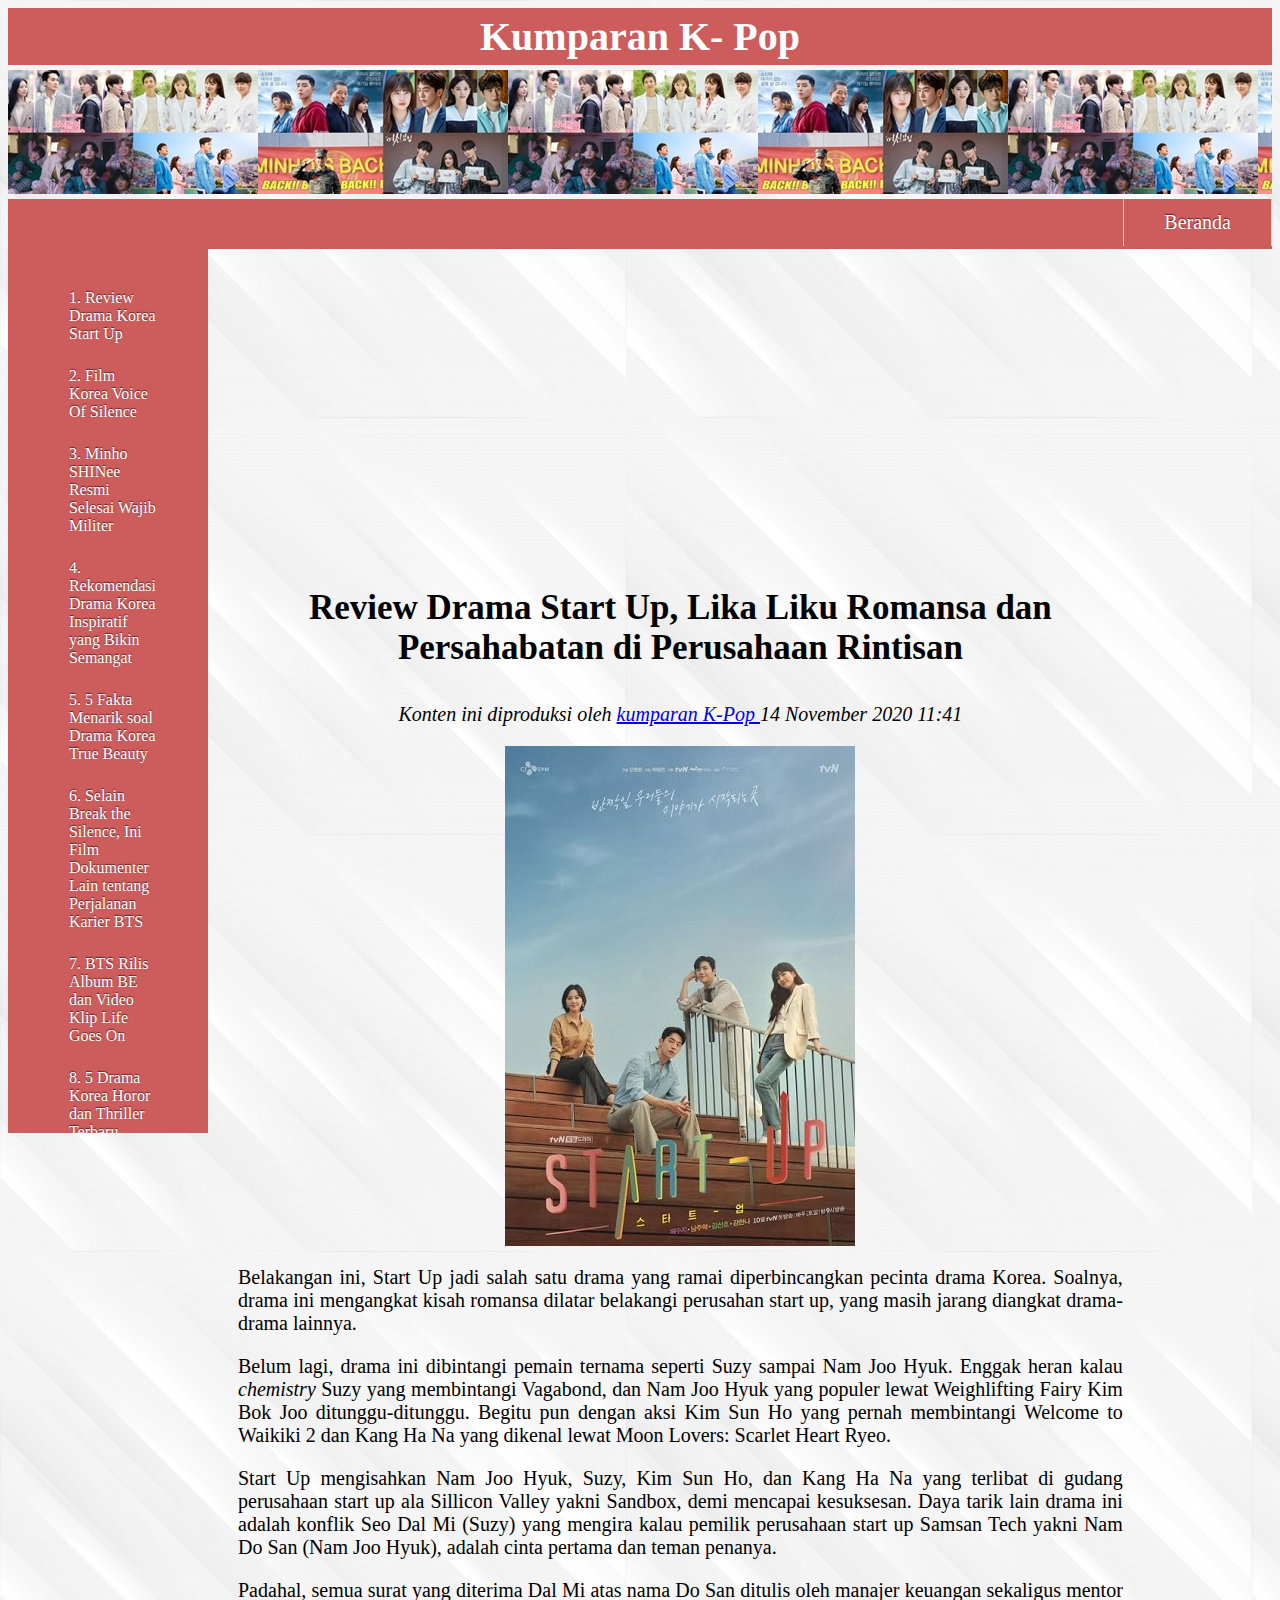
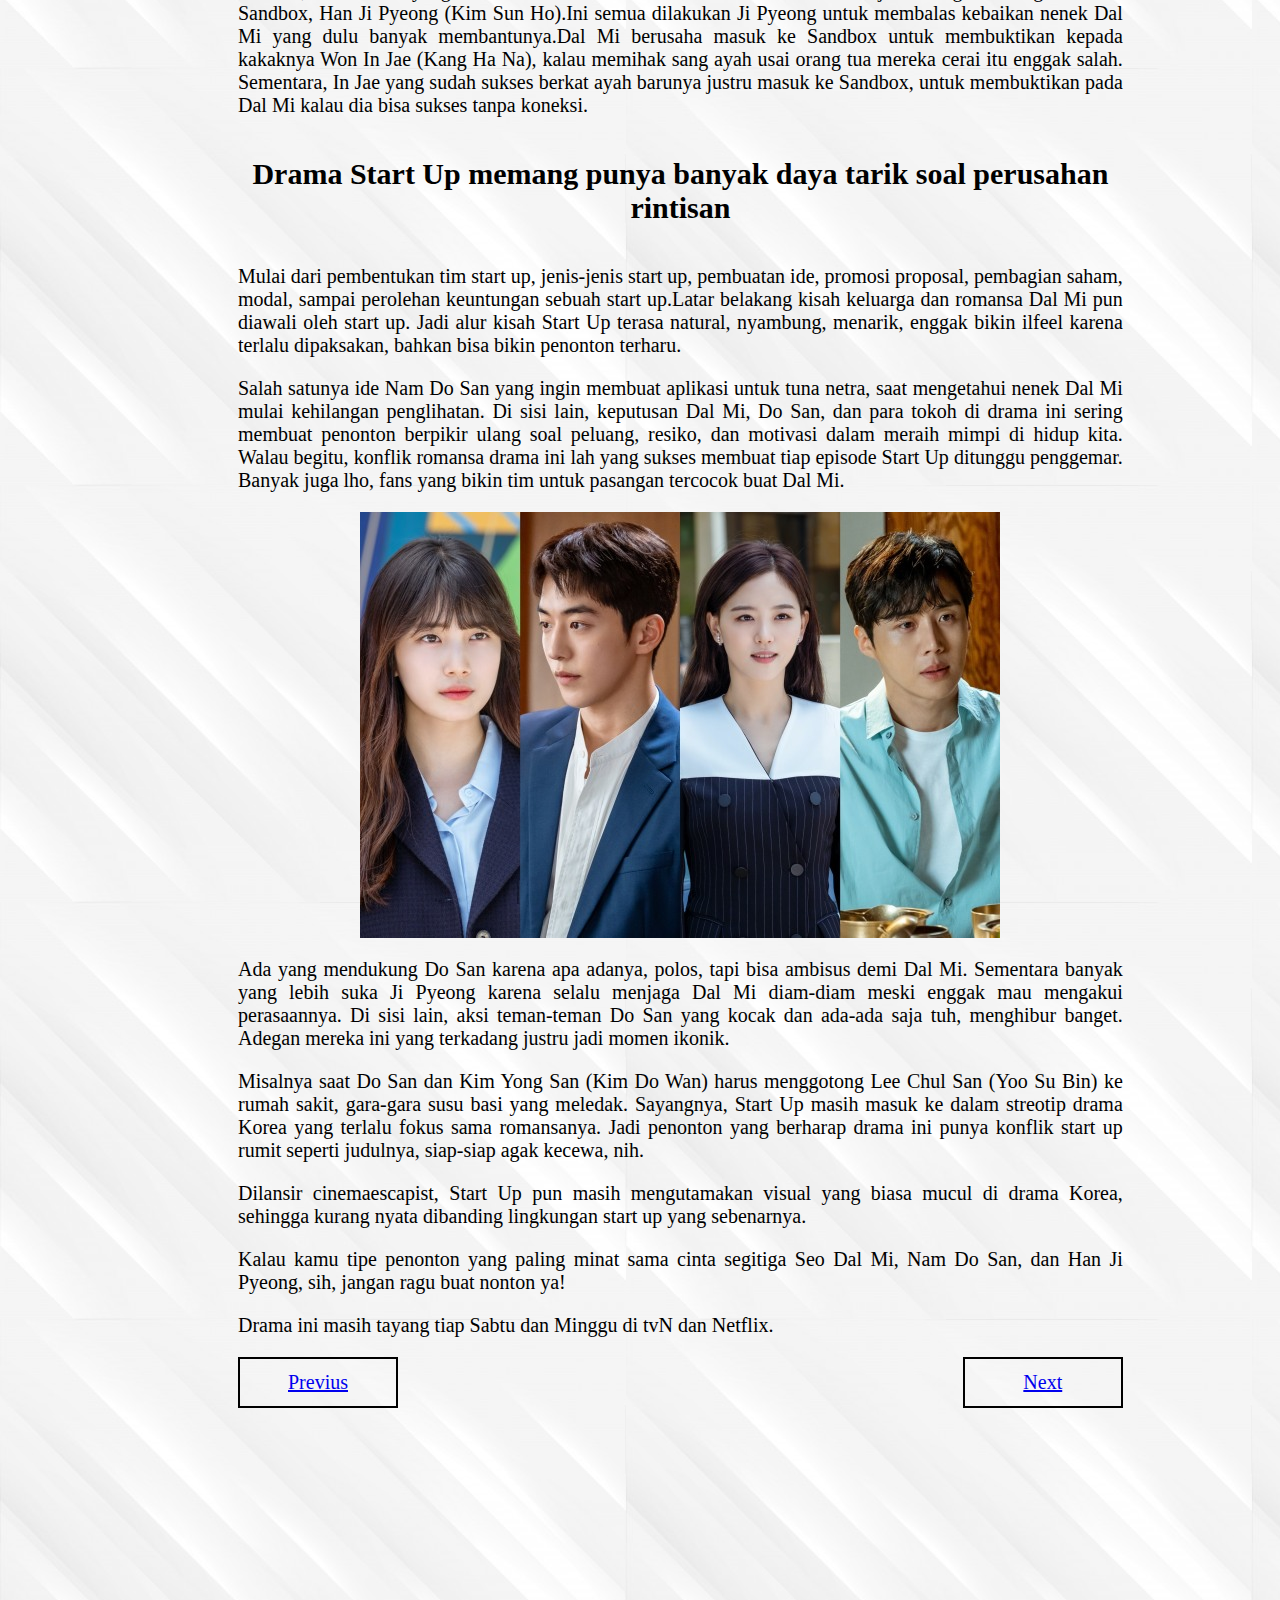
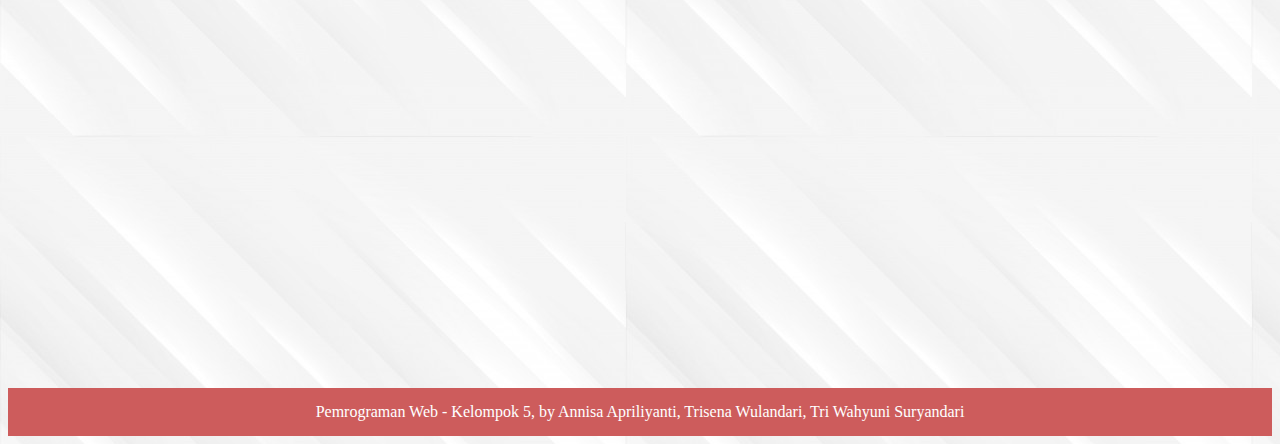
<file: isi1.html>
<html>
<head>
	<title> Review Drama Start Up, Lika Liku Romansa dan Persahabatan di Perusahaan Rintisan</title>
	<link rel="stylesheet" type="text/css"
	media="all" href="style.css">
</head>
	<body>
		<div id="judul">
		<h2> Kumparan K- Pop </h2></div>
	<div id="layout">
	</div>
		<div id="menu">
			<ul>
				
				<li><a href="index.html">Beranda</a></li>
			</ul>
		</div>
	</div>
	
		<div id="daftarartikel">
		<div class="content">
		<ul>
			<a href="isi1.html">1. Review Drama Korea Start Up </a> 
			<a href="isi2.html">2. Film Korea Voice Of Silence</a> 
			<a href="isi3.html">3. Minho SHINee Resmi Selesai Wajib Militer</a> 
			<a href="isi4.html">4. Rekomendasi Drama Korea Inspiratif yang Bikin Semangat </a>
			<a href="isi5.html">5. 5 Fakta Menarik soal Drama Korea True Beauty</a> 
			<a href="isi6.html">6. Selain Break the Silence, Ini Film Dokumenter Lain tentang Perjalanan Karier BTS</a> 
			<a href="isi7.html">7. BTS Rilis Album BE dan Video Klip Life Goes On</a> 
			<a href="isi8.html">8. 5 Drama Korea Horor dan Thriller Terbaru</a> 
			<a href="isi9.html">9. Profil Park Ji Sun, Komedian yang Meninggal Dunia Bersama Ibunya</a> 
			<a href="isi10.html">10. Selain True Beauty, Ini Drama korea Adaptasi Webtoon yang Wajib Kamu Tonton</a> 
		</ul>
		</div>
		</div>
	
		<div id="isi"> 
			<div class="isiposting"> 

				<h3>Review Drama Start Up, Lika Liku Romansa dan Persahabatan di Perusahaan Rintisan</h3>

				<p class="Penulis"> <em>Konten ini diproduksi oleh <a href="index.html">kumparan K-Pop </a>
					
				14 November 2020 11:41 </em> </p>

				<!--menampilkan gambar-->
				<img src="gambardepan1.jpeg" >
				<p align="justify">Belakangan ini, Start Up jadi salah satu drama yang ramai diperbincangkan pecinta drama Korea. Soalnya, drama ini mengangkat kisah romansa dilatar belakangi perusahan start up, yang masih jarang diangkat drama-drama lainnya.</p>

				<p align="justify">Belum lagi, drama ini dibintangi pemain ternama seperti Suzy sampai Nam Joo Hyuk. Enggak heran kalau 
				<i>chemistry</i> Suzy yang membintangi Vagabond, dan Nam Joo Hyuk yang populer lewat Weighlifting Fairy
				Kim Bok Joo ditunggu-ditunggu. Begitu pun dengan aksi Kim Sun Ho yang pernah membintangi Welcome to Waikiki 2 dan Kang Ha Na yang dikenal lewat Moon Lovers: Scarlet Heart Ryeo.</p>

				<p align="justify">Start Up mengisahkan Nam Joo Hyuk, Suzy, Kim Sun Ho, dan Kang Ha Na yang terlibat di gudang perusahaan start up ala Sillicon Valley yakni Sandbox, demi mencapai kesuksesan. 
				Daya tarik lain drama ini adalah konflik Seo Dal Mi (Suzy) yang mengira kalau pemilik perusahaan start up Samsan Tech yakni Nam Do San (Nam Joo Hyuk), adalah cinta pertama dan teman penanya.</p>

				<p align="justify">Padahal, semua surat yang diterima Dal Mi atas nama Do San ditulis oleh manajer keuangan sekaligus mentor Sandbox, Han Ji Pyeong (Kim Sun Ho).Ini semua dilakukan Ji Pyeong untuk membalas kebaikan nenek Dal Mi yang dulu banyak membantunya.Dal Mi berusaha masuk ke Sandbox untuk membuktikan kepada kakaknya Won In Jae (Kang Ha Na), kalau memihak sang ayah usai orang tua mereka cerai itu enggak salah. Sementara, In Jae yang sudah sukses berkat ayah barunya justru masuk ke Sandbox, untuk membuktikan pada Dal Mi kalau dia bisa sukses tanpa koneksi.</p>
		
				<h4> Drama Start Up memang punya banyak daya tarik soal perusahan rintisan</h4>
			
				<p align="justify">Mulai dari pembentukan tim start up, jenis-jenis start up, pembuatan ide, promosi proposal, pembagian saham, modal, sampai perolehan keuntungan sebuah start up.Latar belakang kisah keluarga dan romansa Dal Mi pun diawali oleh start up. Jadi alur kisah Start Up terasa natural, nyambung, menarik, enggak bikin ilfeel karena terlalu dipaksakan, bahkan bisa bikin penonton terharu.</p>

				<p align="justify">Salah satunya ide Nam Do San yang ingin membuat aplikasi untuk tuna netra, saat mengetahui nenek Dal Mi mulai kehilangan penglihatan.  Di sisi lain, keputusan Dal Mi, Do San, dan para tokoh di drama ini sering membuat penonton berpikir ulang soal peluang, resiko, dan motivasi dalam meraih mimpi di hidup kita. Walau begitu, konflik romansa drama ini lah yang sukses membuat tiap episode Start Up ditunggu penggemar. Banyak juga lho, fans yang bikin tim untuk pasangan tercocok buat Dal Mi. </p>

				<!--menampilkan gambar-->
				<img src="isi2startup.jpg">

				<p align="justify">Ada yang mendukung Do San karena apa adanya, polos, tapi bisa ambisus demi Dal Mi. Sementara banyak yang lebih suka Ji Pyeong karena selalu menjaga Dal Mi diam-diam meski enggak mau mengakui perasaannya. Di sisi lain, aksi teman-teman Do San yang kocak dan ada-ada saja tuh, menghibur banget. Adegan mereka ini yang terkadang justru jadi momen ikonik. </p>

				<p align="justify">Misalnya saat Do San dan Kim Yong San (Kim Do Wan) harus menggotong Lee Chul San (Yoo Su Bin) ke rumah sakit, gara-gara susu basi yang meledak. Sayangnya, Start Up masih masuk ke dalam streotip drama Korea yang terlalu fokus sama romansanya. Jadi penonton yang berharap drama ini punya konflik start up rumit seperti judulnya, siap-siap agak kecewa, nih. 

				<p align="justify">Dilansir cinemaescapist, Start Up pun masih mengutamakan visual yang biasa mucul di drama Korea, sehingga kurang nyata dibanding lingkungan start up yang sebenarnya.</p>

				<p align="justify">Kalau kamu tipe penonton yang paling minat sama cinta segitiga Seo Dal Mi, Nam Do San, dan Han Ji Pyeong, sih, jangan ragu buat nonton ya!</p>

				<p align="justify">Drama ini masih tayang tiap Sabtu dan Minggu di tvN dan Netflix. </p>
			</div>
		</p>
	<div class="button1"><a href="index.html"> Previus </a></div>
	<div id="button2"><a href="isi2.html">Next </a></div>
	</div>
</div>
</div>

				<div id="footer"> Pemrograman Web - Kelompok 5, by Annisa Apriliyanti, Trisena Wulandari, Tri Wahyuni Suryandari </div>

</div>
</div>
</body>
</html>
</file>
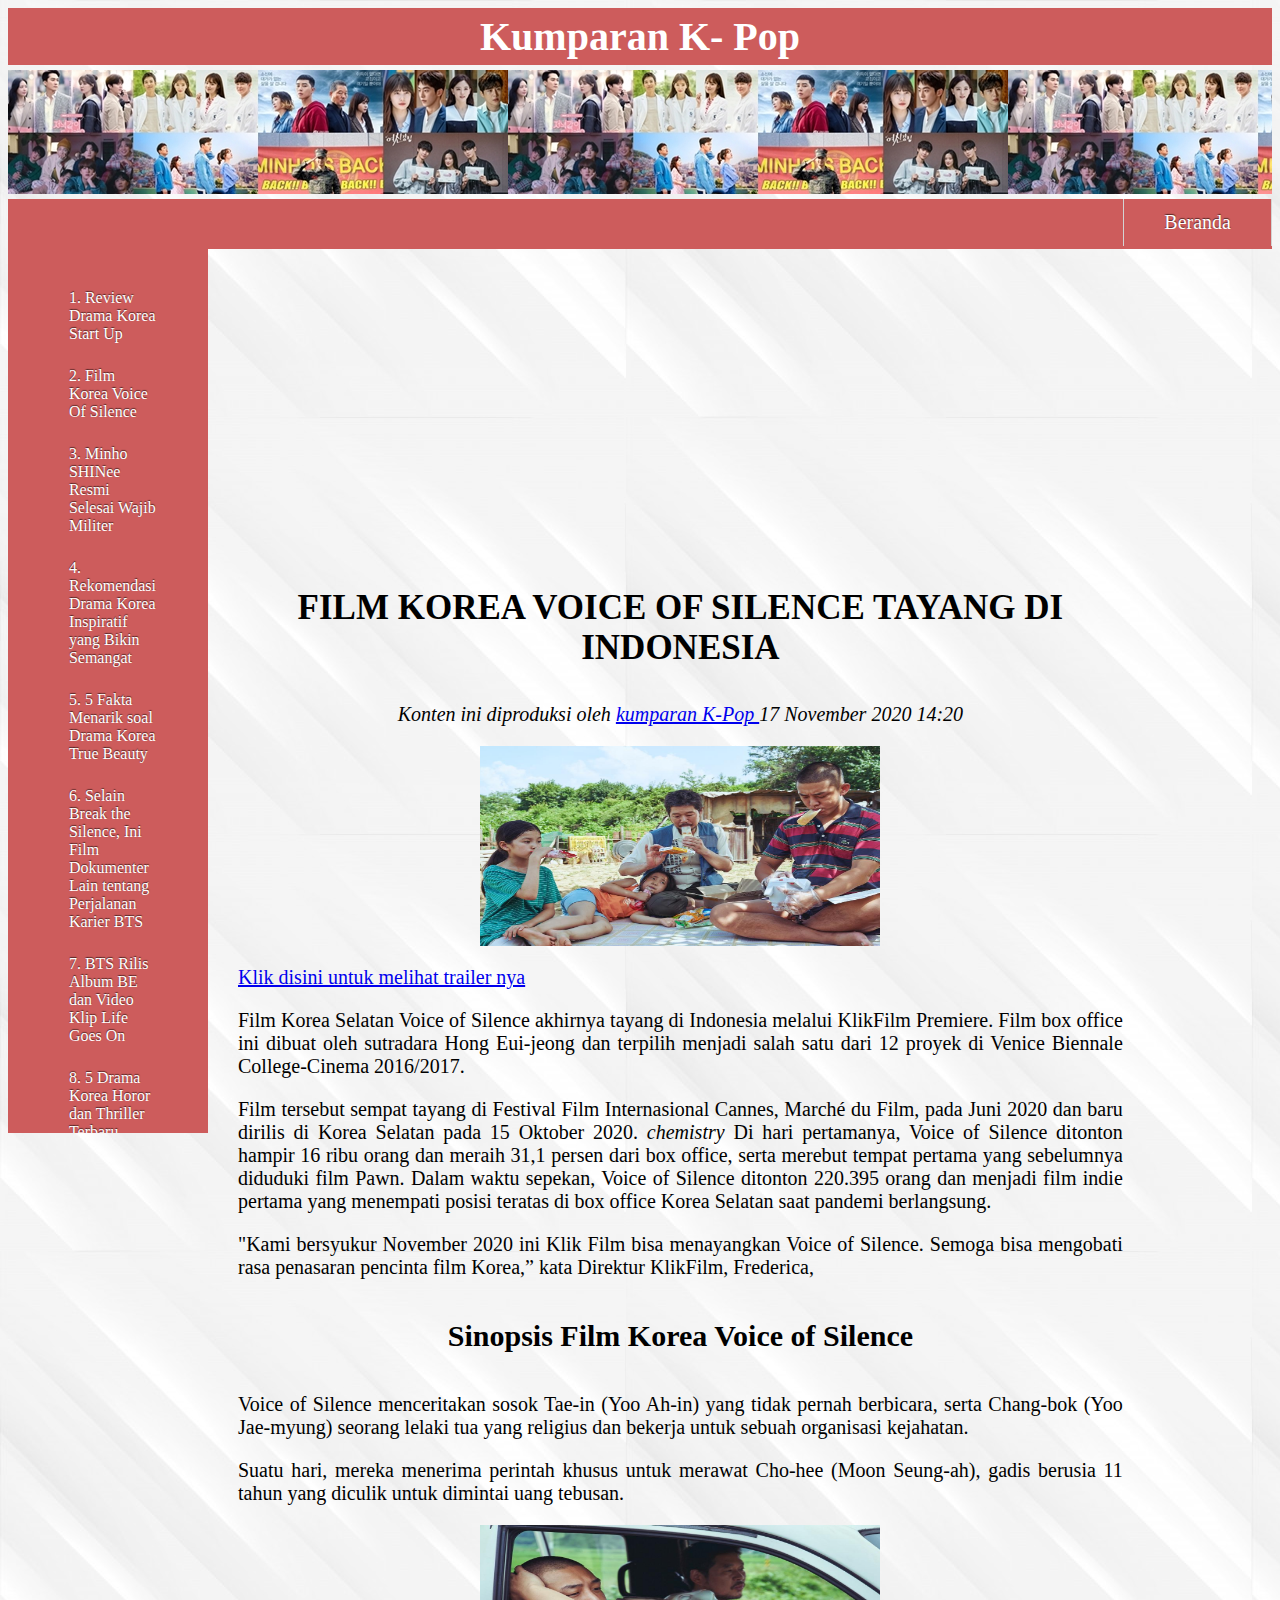
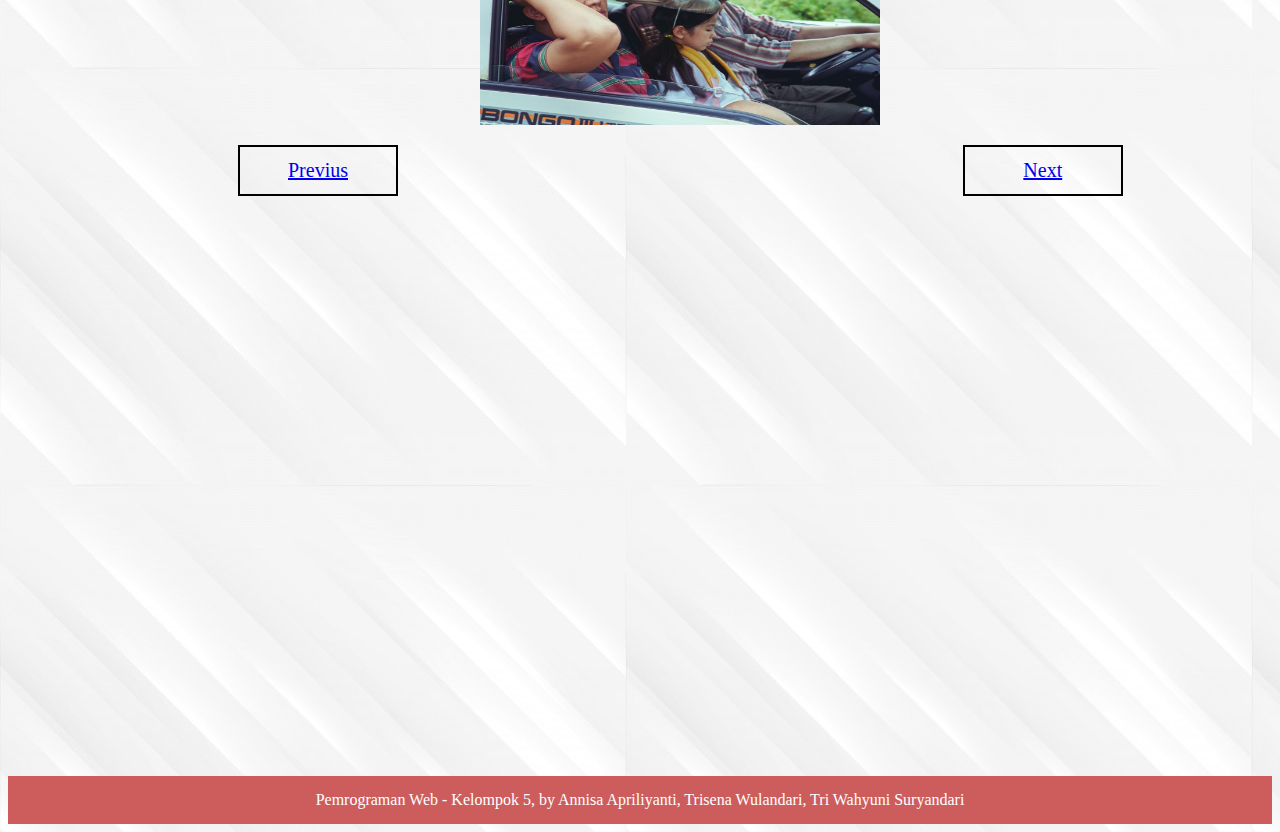
<file: isi2.html>
<html>
<head>
	<title>Film Korea Voice of Silence Tayang di Indonesia </title>
	<link rel="stylesheet" type="text/css"
	media="all" href="style.css">
</head>
	<body>
		<div id="judul">
		<h2> Kumparan K- Pop </h2>
	<div id="layout">
	</div>
		<div id="menu">
			<ul>
				
				<li><a href="index.html">Beranda</a></li>
			</ul>
		</div>
	</div>
		<div id="daftarartikel">
		<div class="content">
		<ul>
			<a href="isi1.html">1. Review Drama Korea Start Up </a> 
			<a href="isi2.html">2. Film Korea Voice Of Silence</a> 
			<a href="isi3.html">3. Minho SHINee Resmi Selesai Wajib Militer</a> 
			<a href="isi4.html">4. Rekomendasi Drama Korea Inspiratif yang Bikin Semangat </a>
			<a href="isi5.html">5. 5 Fakta Menarik soal Drama Korea True Beauty</a> 
			<a href="isi6.html">6. Selain Break the Silence, Ini Film Dokumenter Lain tentang Perjalanan Karier BTS</a> 
			<a href="isi7.html">7. BTS Rilis Album BE dan Video Klip Life Goes On</a> 
			<a href="isi8.html">8. 5 Drama Korea Horor dan Thriller Terbaru</a> 
			<a href="isi9.html">9. Profil Park Ji Sun, Komedian yang Meninggal Dunia Bersama Ibunya</a> 
			<a href="isi10.html">10. Selain True Beauty, Ini Drama korea Adaptasi Webtoon yang Wajib Kamu Tonton</a> 
		</ul>
		</div>
		</div>
	
		<div id="isi">
			<div class="isiposting"> 

				<h3>FILM KOREA VOICE OF SILENCE TAYANG DI INDONESIA</h3>

				<p class="Penulis"> <em>Konten ini diproduksi oleh <a href="index.html">kumparan K-Pop </a>
					
				17 November 2020 14:20 </em> </p>

				<!--menampilkan gambar-->
				<img src="gambarvof1.jpg" style="width:400px;height:200px;">
				<p align="justify"><a href=https://www.youtube.com/watch?v=rjPqL51jgEE&t=1s> Klik disini untuk melihat trailer nya</a> </p>

				<p align="justify"> Film Korea Selatan Voice of Silence akhirnya tayang di Indonesia melalui KlikFilm Premiere. Film box office ini dibuat oleh sutradara Hong Eui-jeong dan terpilih menjadi salah satu dari 12 proyek di Venice Biennale College-Cinema 2016/2017.</p>

				<p align="justify">Film tersebut sempat tayang di Festival Film Internasional Cannes, Marché du Film, pada Juni 2020 dan baru dirilis di Korea Selatan pada 15 Oktober 2020. 
				<i>chemistry</i> Di hari pertamanya, Voice of Silence ditonton hampir 16 ribu orang dan meraih 31,1 persen dari box office, serta merebut tempat pertama yang sebelumnya diduduki film Pawn.
				Dalam waktu sepekan, Voice of Silence ditonton 220.395 orang dan menjadi film indie pertama yang menempati posisi teratas di box office Korea Selatan saat pandemi berlangsung.</p>

				<p align="justify">"Kami bersyukur November 2020 ini Klik Film bisa menayangkan Voice of Silence. Semoga bisa mengobati rasa penasaran pencinta film Korea,” kata Direktur KlikFilm, Frederica,</p>
	
				<h4> Sinopsis Film Korea Voice of Silence</h4>
			
				<p align="justify">Voice of Silence menceritakan sosok Tae-in (Yoo Ah-in) yang tidak pernah berbicara, serta Chang-bok (Yoo Jae-myung) seorang lelaki tua yang religius dan bekerja untuk sebuah organisasi kejahatan. </p>

				<p align="justify">Suatu hari, mereka menerima perintah khusus untuk merawat Cho-hee (Moon Seung-ah), gadis berusia 11 tahun yang diculik untuk dimintai uang tebusan.  </p>
			    <img src="gambarvof2.jpg" style="width:400px;height:200px;"> </p>
		    </div>
		</p>
	<div class="button1"><a href="isi1.html"> Previus </a></div>
	<div id="button2"><a href="isi3.html">Next </a></div>
	</div>
</div>	
</div>

				<div id="footer"> Pemrograman Web - Kelompok 5, by Annisa Apriliyanti, Trisena Wulandari, Tri Wahyuni Suryandari </div>
</div>
</div>
</div>
</body>
</html>
</file>
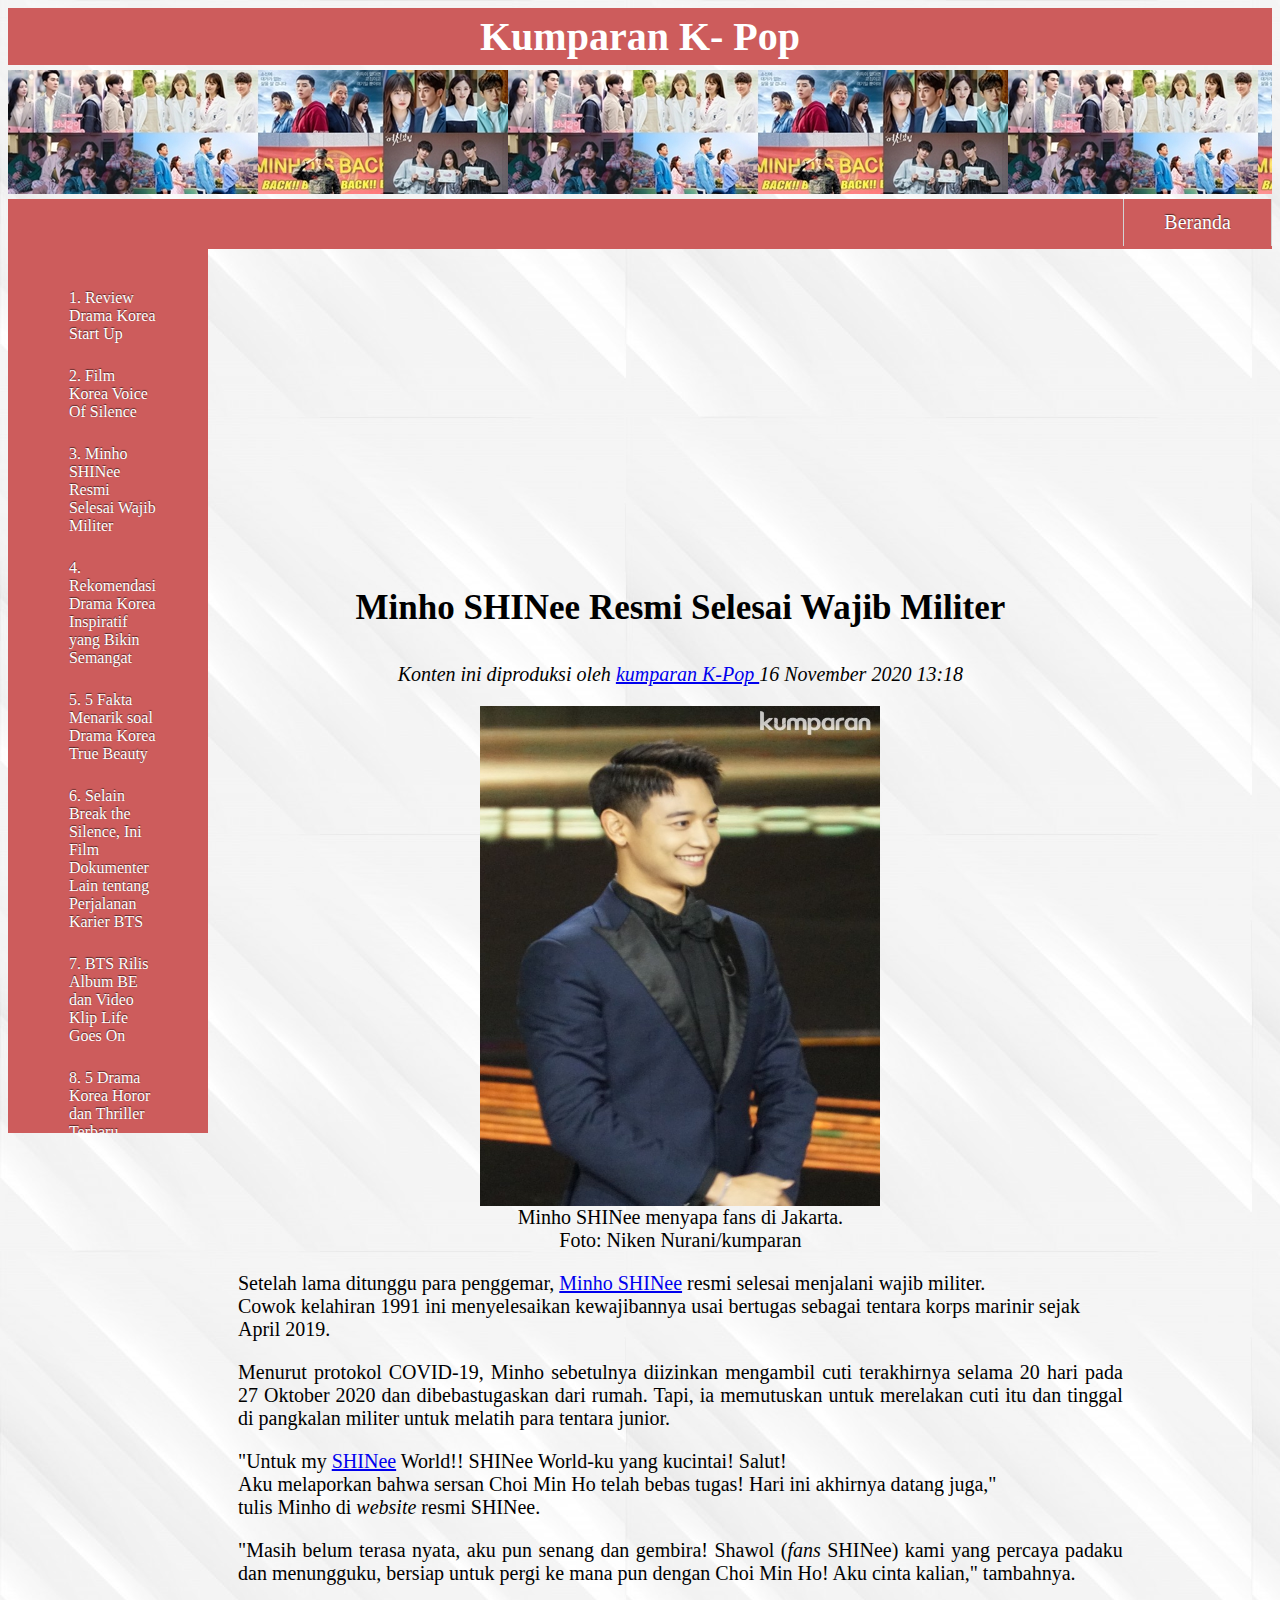
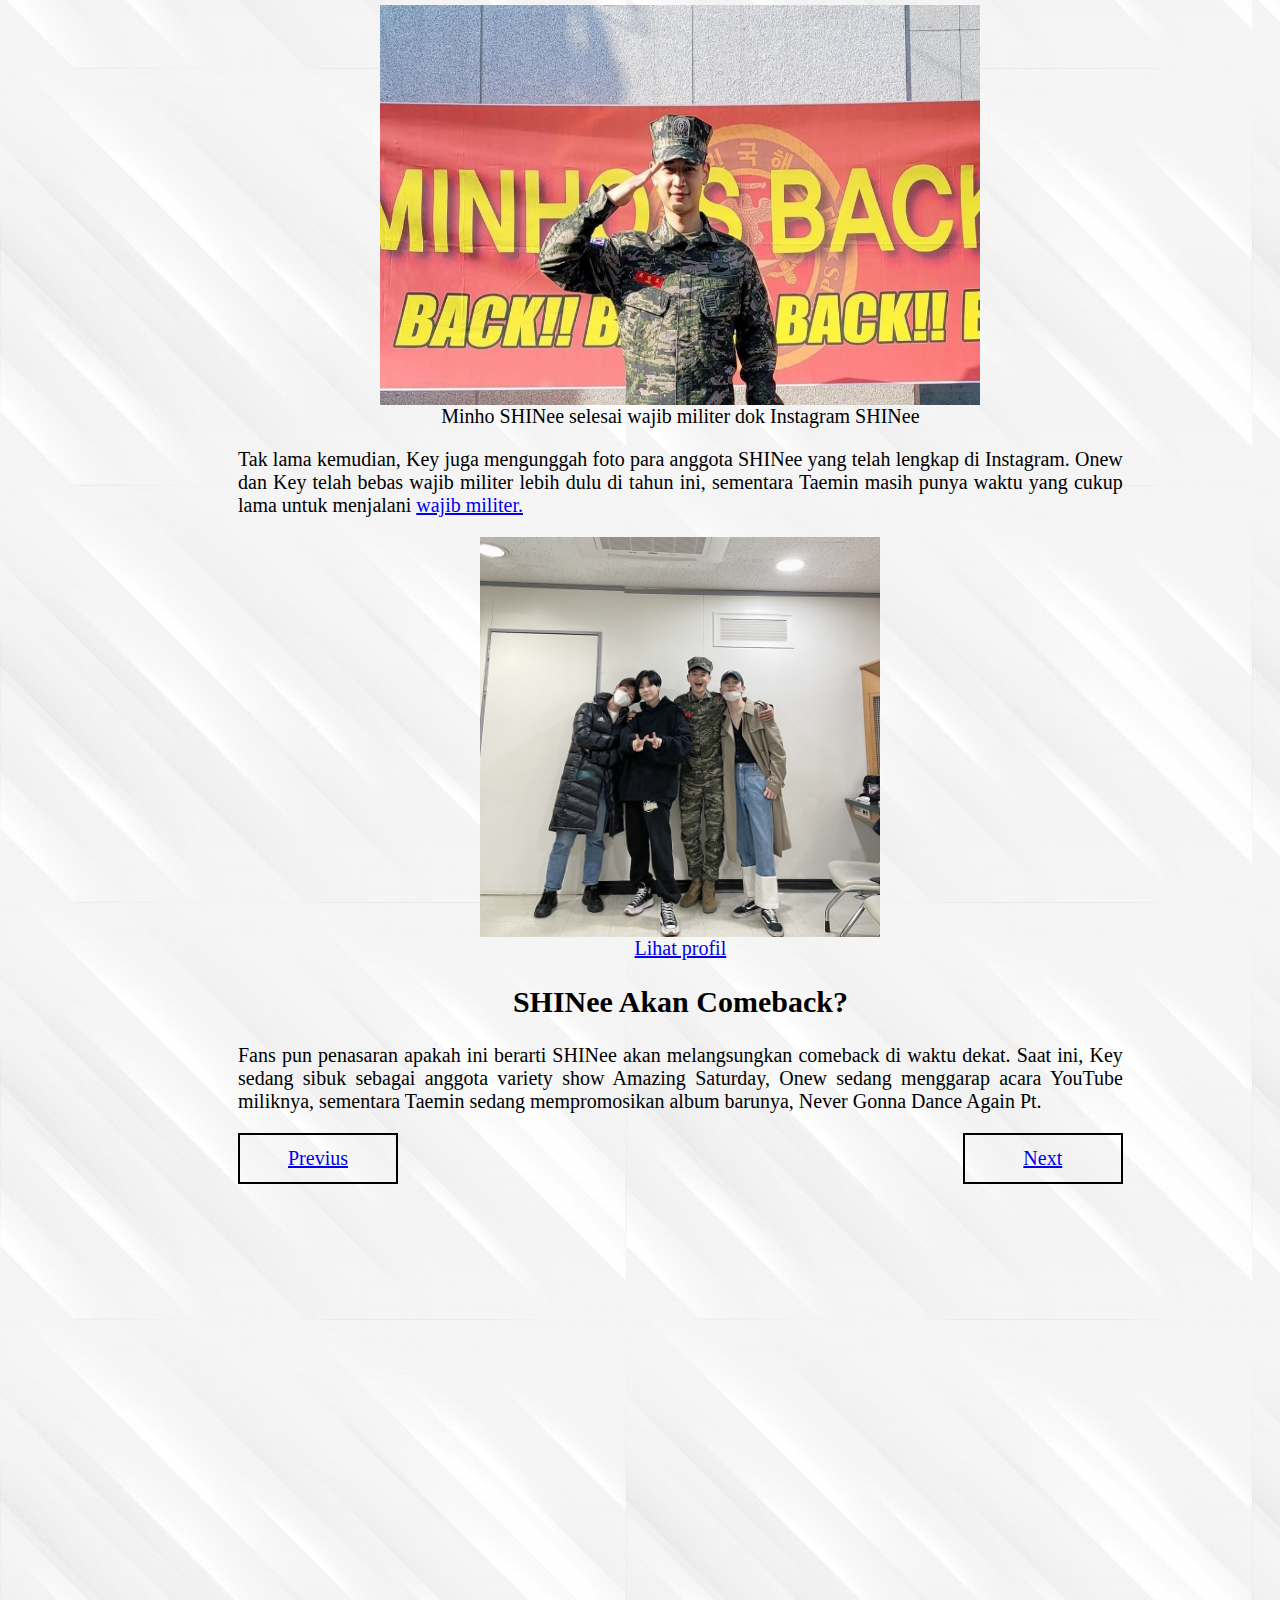
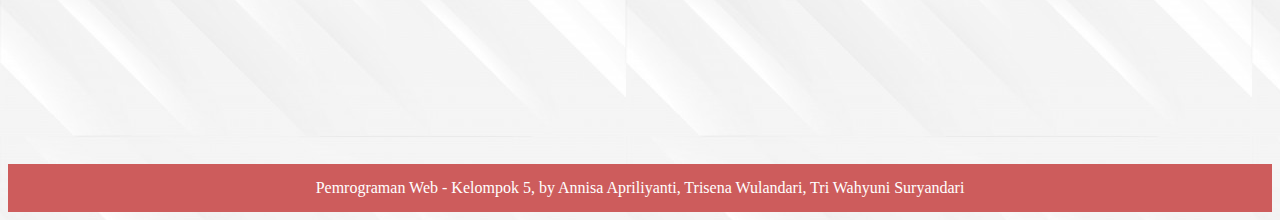
<file: isi3.html>
<html>
<head>
	<title>Minho SHINee Resmi Selesai Wajib Militer</title>
	<link rel="stylesheet" type="text/css"
	media="all" href="style.css">
</head>
	<body>
		<div id="judul">
		<h2> Kumparan K- Pop </h2></div>
	<div id="layout">
	</div>
		<div id="menu">
			<ul>
				
				<li><a href="index.html">Beranda</a></li>
			</ul>
		</div>
	</div>

		<div id="daftarartikel">
		<div class="content">
		<ul>
			<a href="isi1.html">1. Review Drama Korea Start Up </a> 
			<a href="isi2.html">2. Film Korea Voice Of Silence</a> 
			<a href="isi3.html">3. Minho SHINee Resmi Selesai Wajib Militer</a> 
			<a href="isi4.html">4. Rekomendasi Drama Korea Inspiratif yang Bikin Semangat </a>
			<a href="isi5.html">5. 5 Fakta Menarik soal Drama Korea True Beauty</a> 
			<a href="isi6.html">6. Selain Break the Silence, Ini Film Dokumenter Lain tentang Perjalanan Karier BTS</a> 
			<a href="isi7.html">7. BTS Rilis Album BE dan Video Klip Life Goes On</a> 
			<a href="isi8.html">8. 5 Drama Korea Horor dan Thriller Terbaru</a> 
			<a href="isi9.html">9. Profil Park Ji Sun, Komedian yang Meninggal Dunia Bersama Ibunya</a> 
			<a href="isi10.html">10. Selain True Beauty, Ini Drama korea Adaptasi Webtoon yang Wajib Kamu Tonton</a> 
		</ul>
		</div>
		</div>
		
		<div id="isi"> 
			<div class="isiposting"> 
				
				<h3>Minho SHINee Resmi Selesai Wajib Militer</h3>

				<p class="Penulis"> <em>Konten ini diproduksi oleh <a href="index.html">kumparan K-Pop </a>
					
				16 November 2020 13:18 </em> </p>

				<figure>
				<img src="shine minho.jpg" width="400" height="500" alt="SHINee">
				<figcaption>Minho SHINee menyapa fans di Jakarta.<br/> Foto: Niken Nurani/kumparan</figcaption>
				</figure>
				
				
				<p style="text-align: left"> Setelah lama ditunggu para penggemar, <a href="https://kumparan.com/topic/minho-shinee"> Minho SHINee</a> resmi selesai menjalani wajib militer. <br/>
				Cowok kelahiran 1991 ini menyelesaikan kewajibannya usai bertugas sebagai tentara korps marinir sejak April 2019. <br>
				</ul>
				<p align="justify"> Menurut protokol COVID-19, Minho sebetulnya diizinkan mengambil cuti terakhirnya selama 20 hari pada 27 Oktober 2020 dan dibebastugaskan dari rumah. Tapi, ia memutuskan untuk merelakan cuti itu dan tinggal di pangkalan militer untuk melatih para tentara junior.</p>
				
				<p align="justify"> "Untuk my <a href="https://kumparan.com/topic/shinee"> SHINee</a> World!! SHINee World-ku yang kucintai! Salut! <br>
				Aku melaporkan bahwa sersan Choi Min Ho telah bebas tugas! Hari ini akhirnya datang juga," <br>
				tulis Minho di <i>website</i> resmi SHINee. <br>  
				<p align="justify"> "Masih belum terasa nyata, aku pun senang dan gembira! Shawol (<i>fans</i> SHINee) kami yang percaya padaku dan menungguku, bersiap untuk pergi ke mana pun dengan Choi Min Ho! Aku cinta kalian," tambahnya. </p>
				
				<figure>
				<img src="minho picture.jpg" width="600" height="400" alt="SHINee"/>
				<figcaption>Minho SHINee selesai wajib militer dok Instagram SHINee</figcaption>
				</figure>
				
				<p align="justify"> Tak lama kemudian, Key juga mengunggah foto para anggota SHINee yang telah lengkap di Instagram. Onew dan Key telah bebas wajib militer lebih dulu di tahun ini, sementara Taemin masih punya waktu yang cukup lama untuk menjalani <a href="https://kumparan.com/topic/wajib-militer">wajib militer. <a/> </p>
				<img src="bumkeyk.jpg" width="400" height="400" alt="SHINee"/>
				<div><a href="https://www.instagram.com/p/CHmpbSHAiAm/?utm_source=ig_embed"> Lihat profil</a></div>
				<h2>SHINee Akan Comeback?</h2>
				<p align="justify"> Fans pun penasaran apakah ini berarti SHINee akan melangsungkan comeback di waktu dekat. Saat ini, Key sedang sibuk sebagai anggota variety show Amazing Saturday, Onew sedang menggarap acara YouTube miliknya, sementara Taemin sedang mempromosikan album barunya, Never Gonna Dance Again Pt. </p>	
			</div>
		</p>
		<div class="button1"><a href="isi2.html"> Previus </a></div>
		<div id="button2"><a href="isi4.html">Next </a></div>

	</div>
	</div>
					<div id="footer"> Pemrograman Web - Kelompok 5, by Annisa Apriliyanti, Trisena Wulandari, Tri Wahyuni Suryandari </div>

</div>
</div>
</body>
</html>
</file>
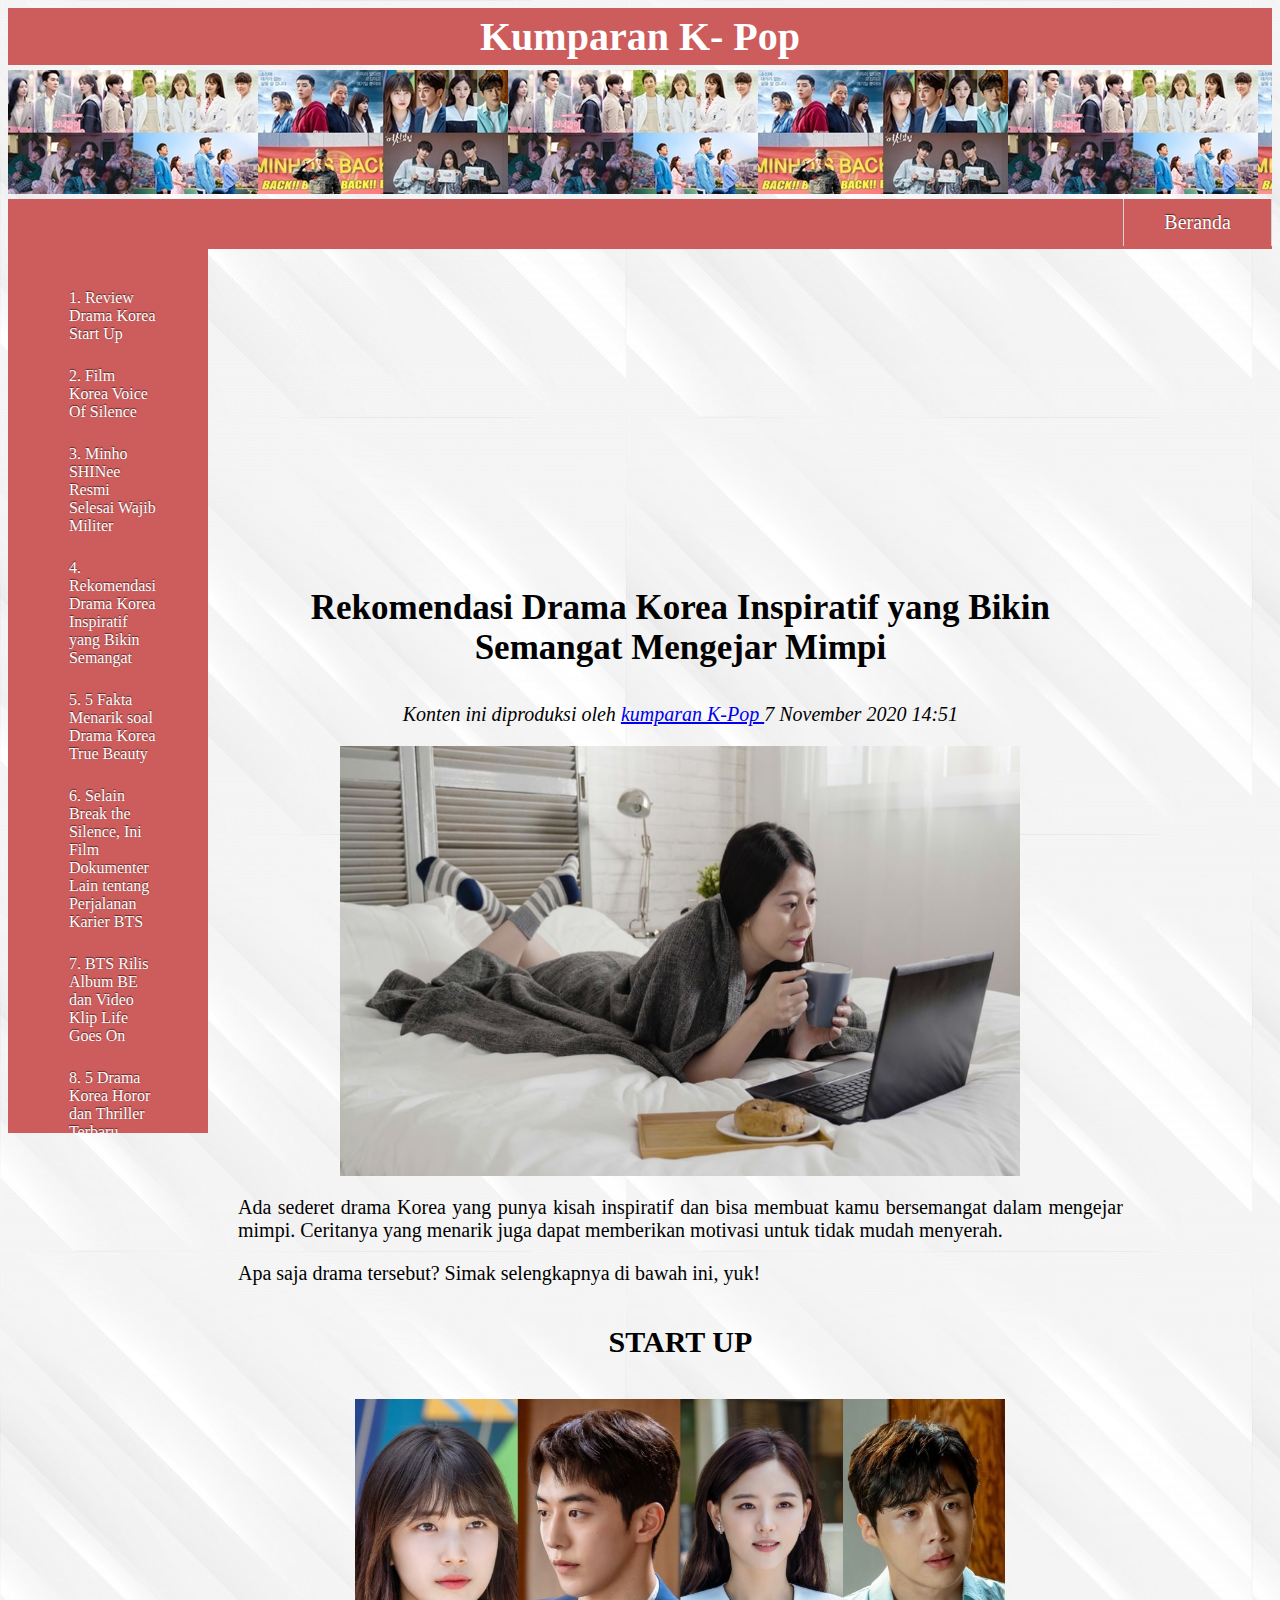
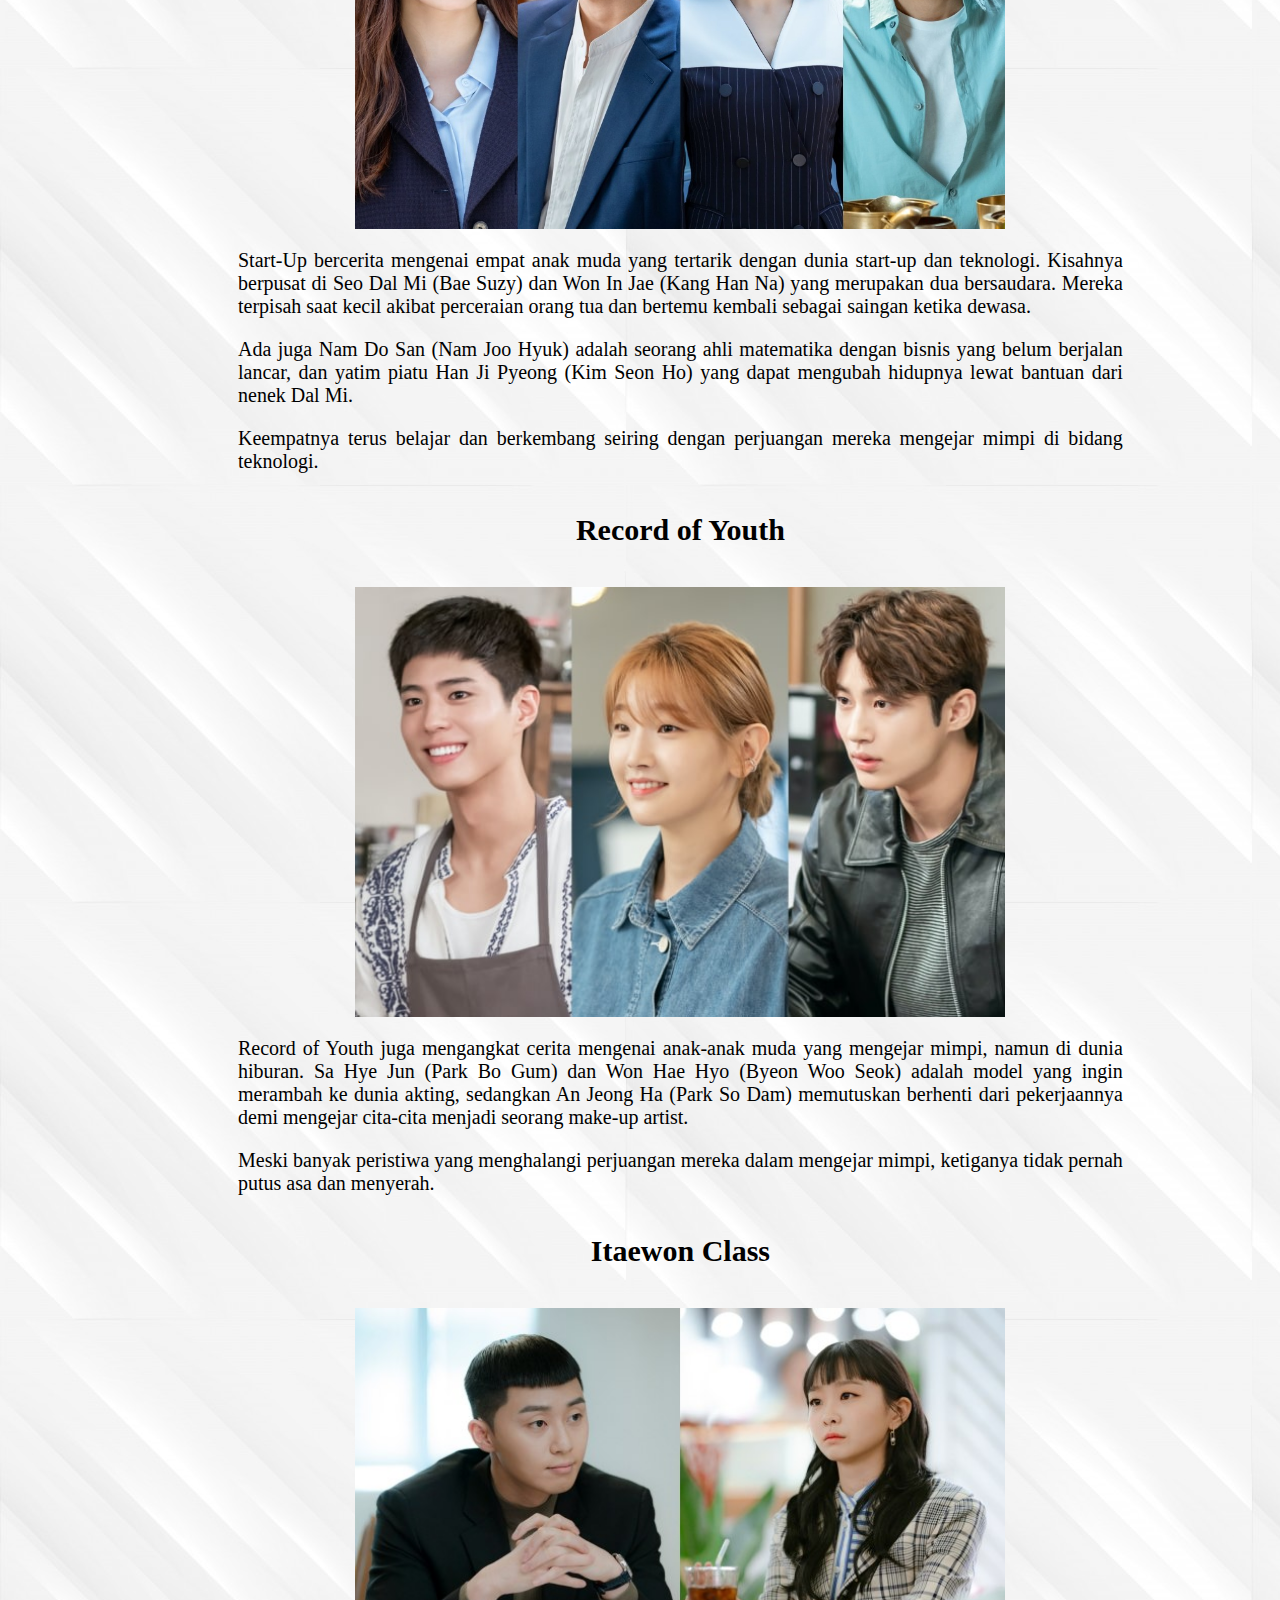
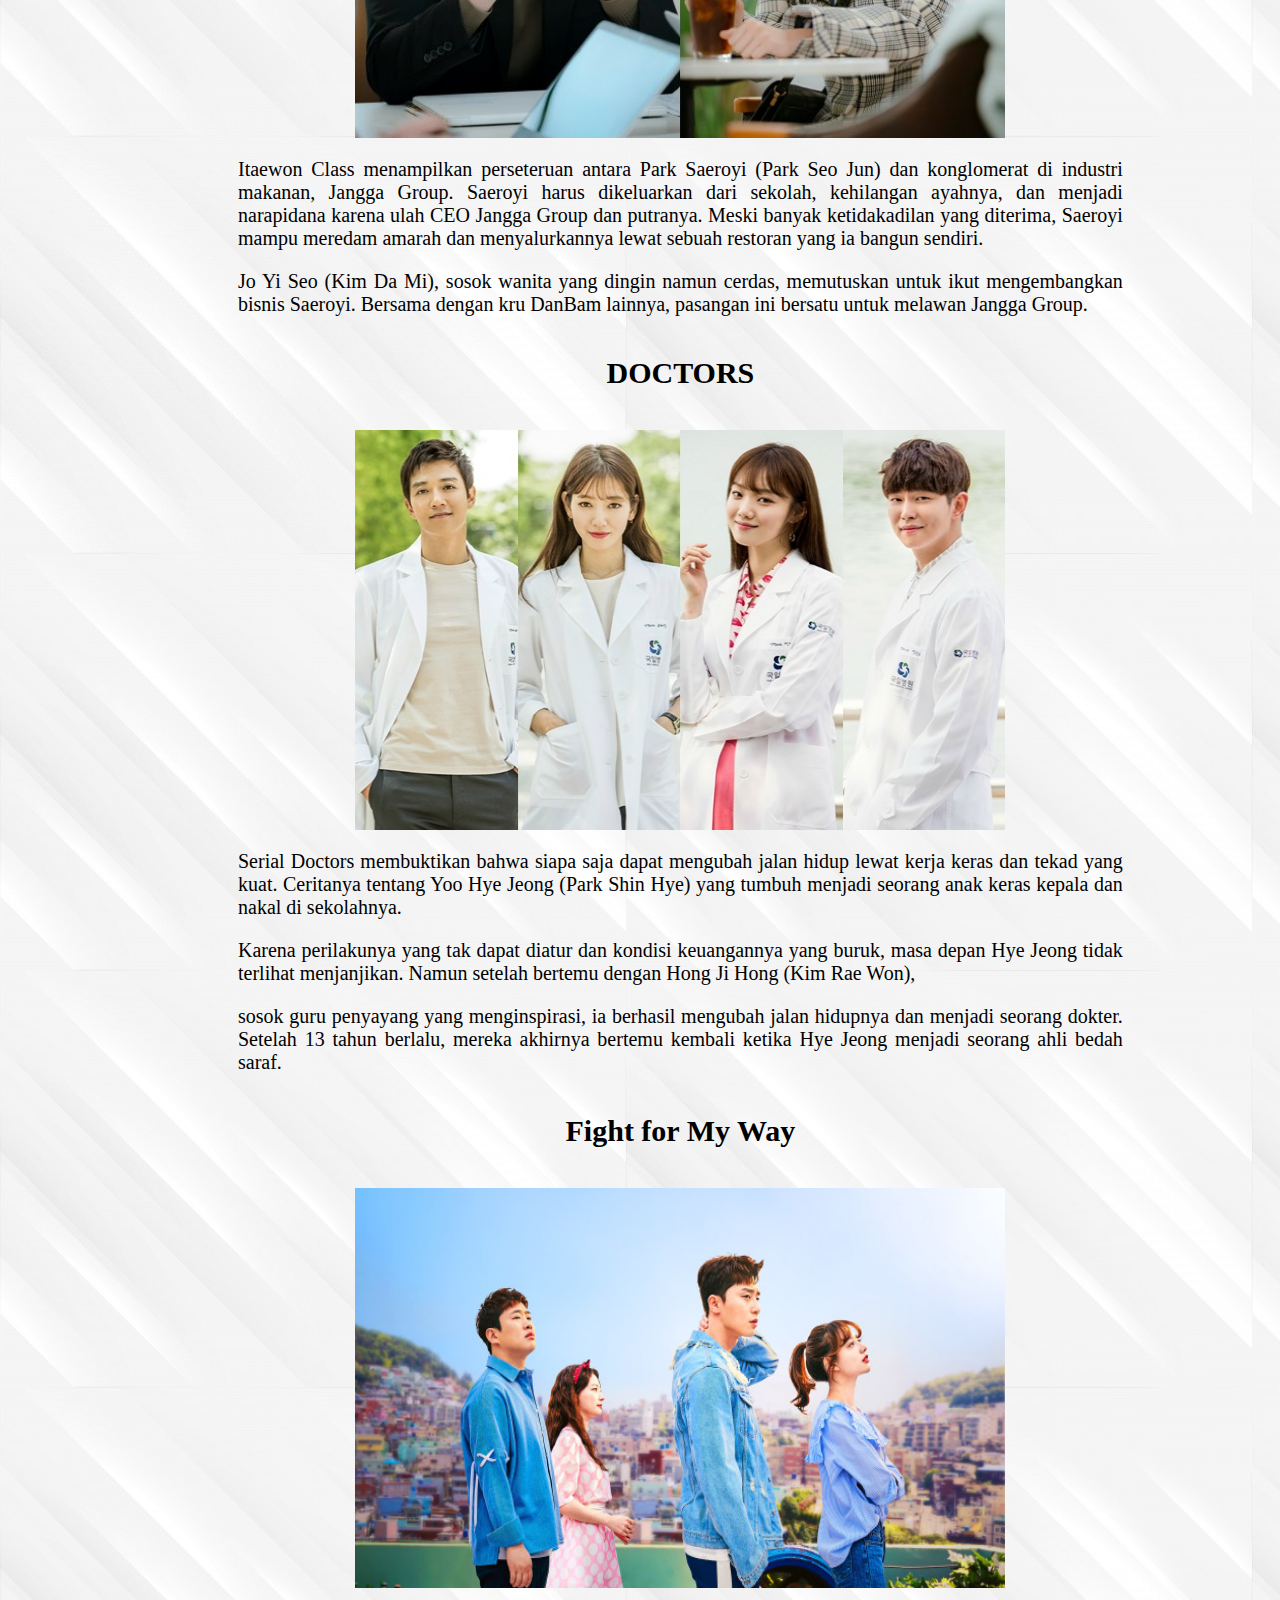
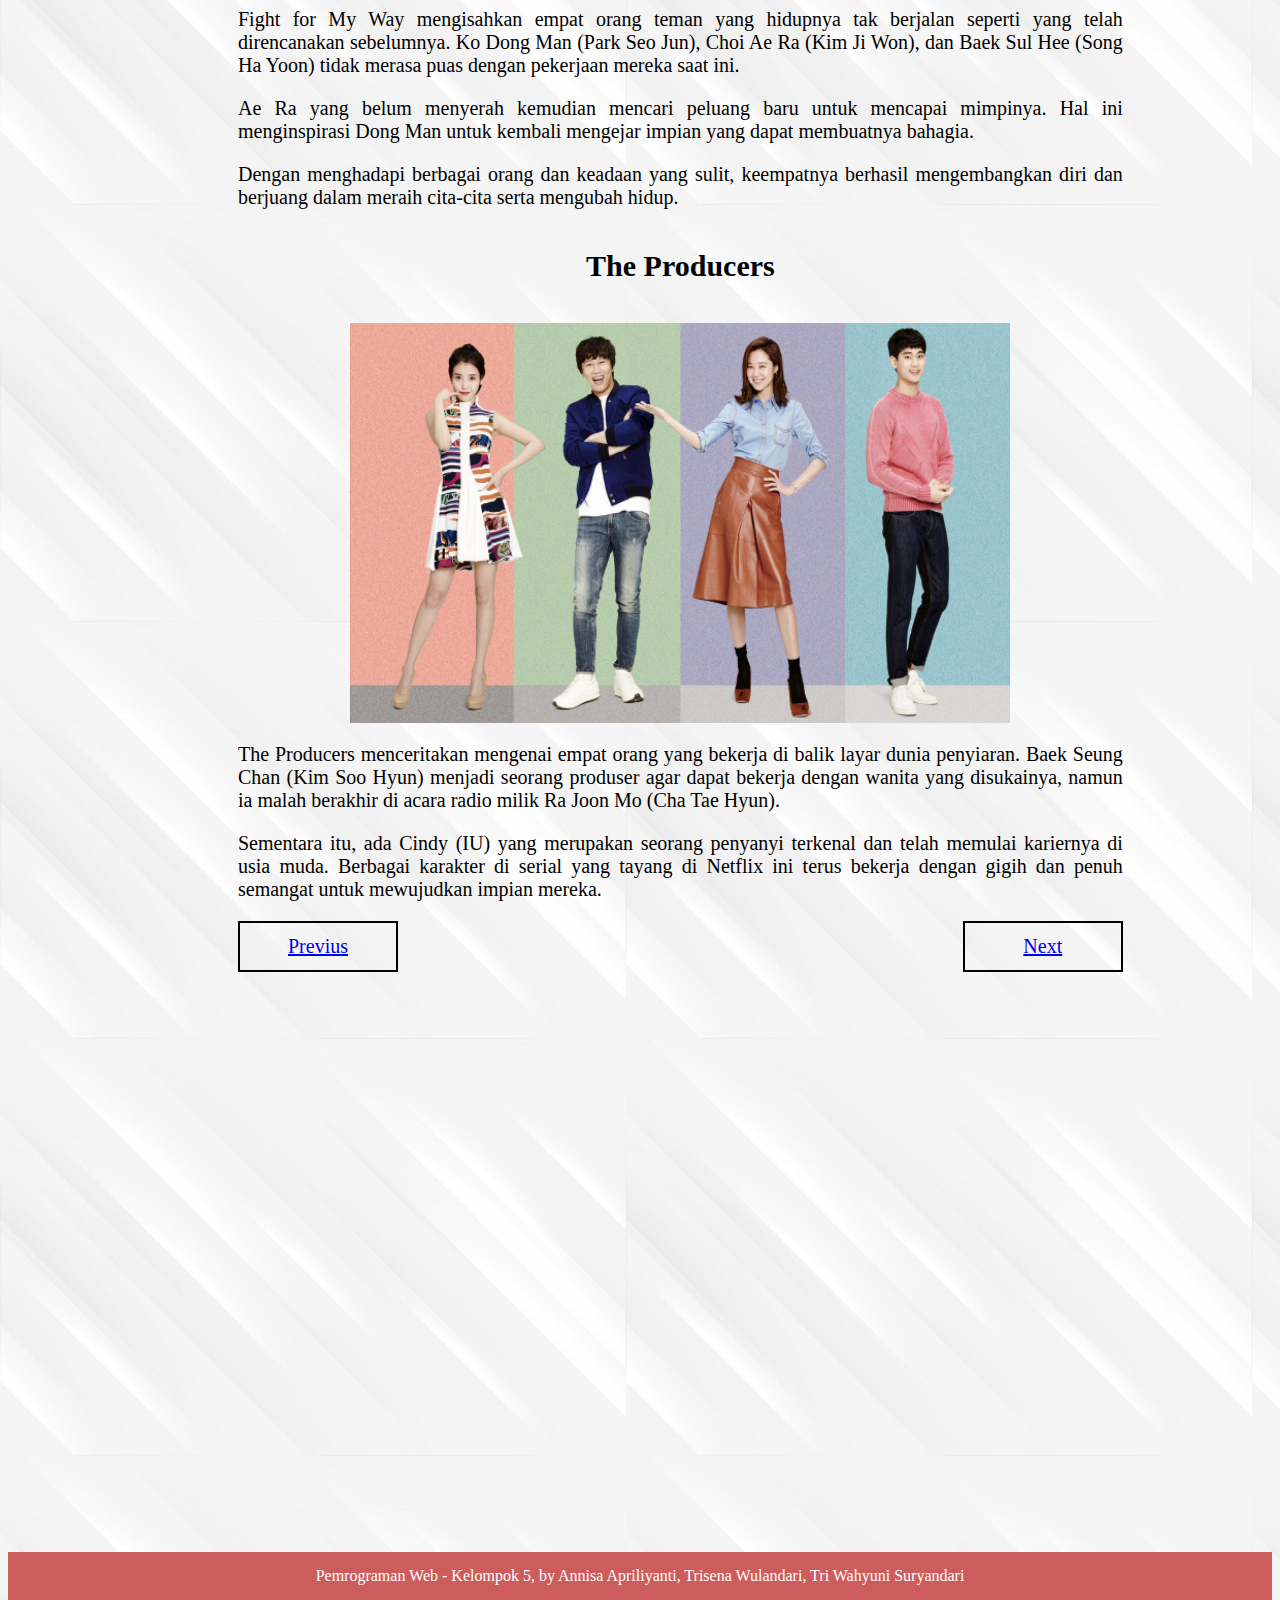
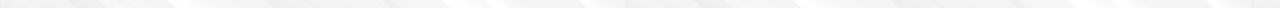
<file: isi4.html>
<html>
<head>
	<title>Rekomendasi Drama Korea Inspiratif yang Bikin Semangat Mengejar Mimpi </title>
	<link rel="stylesheet" type="text/css"
	media="all" href="style.css">
</head>
<body>
		<div id="judul">
		<h2> Kumparan K- Pop </h2></div>
	<div id="layout">
	</div>
		<div id="menu">
			<ul>
				
				<li><a href="index.html">Beranda</a></li>
			</ul>
		</div>
	</div>

		<div id="daftarartikel">
		<div class="content">
		<ul>
			<a href="isi1.html">1. Review Drama Korea Start Up </a> 
			<a href="isi2.html">2. Film Korea Voice Of Silence</a> 
			<a href="isi3.html">3. Minho SHINee Resmi Selesai Wajib Militer</a> 
			<a href="isi4.html">4. Rekomendasi Drama Korea Inspiratif yang Bikin Semangat </a>
			<a href="isi5.html">5. 5 Fakta Menarik soal Drama Korea True Beauty</a> 
			<a href="isi6.html">6. Selain Break the Silence, Ini Film Dokumenter Lain tentang Perjalanan Karier BTS</a> 
			<a href="isi7.html">7. BTS Rilis Album BE dan Video Klip Life Goes On</a> 
			<a href="isi8.html">8. 5 Drama Korea Horor dan Thriller Terbaru</a> 
			<a href="isi9.html">9. Profil Park Ji Sun, Komedian yang Meninggal Dunia Bersama Ibunya</a> 
			<a href="isi10.html">10. Selain True Beauty, Ini Drama korea Adaptasi Webtoon yang Wajib Kamu Tonton</a> 
		</ul>
		</div>
		</div>
		<div id="isi"> 
			<div class="isiposting"> 

				<h3>Rekomendasi Drama Korea Inspiratif yang Bikin Semangat Mengejar Mimpi</h3>
				<p class="Penulis"> <em>Konten ini diproduksi oleh <a href="indexm.html">kumparan K-Pop </a>
				7 November 2020 14:51 </em> </p>

				<!--menampilkan gambar-->
				<img src="cover4.jpg" style="width:680px;height:430px";>

				<p align="justify">Ada sederet drama Korea yang punya kisah inspiratif dan bisa membuat kamu bersemangat dalam mengejar mimpi. Ceritanya yang menarik juga dapat memberikan motivasi untuk tidak mudah menyerah.</p>

				<p align="justify">Apa saja drama tersebut? Simak selengkapnya di bawah ini, yuk! 

				<h4> START UP</h4>
				<img src="STARTUP.jpg" style="width:650px;height:430px;">
			
				<p align="justify">Start-Up bercerita mengenai empat anak muda yang tertarik dengan dunia start-up dan teknologi. Kisahnya berpusat di Seo Dal Mi (Bae Suzy) dan Won In Jae (Kang Han Na) yang merupakan dua bersaudara.
				Mereka terpisah saat kecil akibat perceraian orang tua dan bertemu kembali sebagai saingan ketika dewasa. </p>

				<p align="justify">Ada juga Nam Do San (Nam Joo Hyuk) adalah seorang ahli matematika dengan bisnis yang belum berjalan lancar, dan yatim piatu Han Ji Pyeong (Kim Seon Ho) yang dapat mengubah hidupnya lewat bantuan dari nenek Dal Mi. </p>
			    <p align="justify">Keempatnya terus belajar dan berkembang seiring dengan perjuangan mereka mengejar mimpi di bidang teknologi.</p>
				
				<h4>Record of Youth</h4>
				<img src="ROY1.jpg" style="width:650px;height:430px;">
				
				<p align="justify">Record of Youth juga mengangkat cerita mengenai anak-anak muda yang mengejar mimpi, namun di dunia hiburan. Sa Hye Jun (Park Bo Gum) dan Won Hae Hyo (Byeon Woo Seok) adalah model yang ingin merambah ke dunia akting, sedangkan An Jeong Ha (Park So Dam) 
				memutuskan berhenti dari pekerjaannya demi mengejar cita-cita menjadi seorang make-up artist. </p>
				<p align="justify">Meski banyak peristiwa yang menghalangi perjuangan mereka dalam mengejar mimpi, ketiganya tidak pernah putus asa dan menyerah. 
				
				<h4>Itaewon Class</h4>
				<img src="IC.jpg" style="width:650px;height:430px;">
				
				<p align="justify">Itaewon Class menampilkan perseteruan antara Park Saeroyi (Park Seo Jun) dan konglomerat di industri makanan, Jangga Group. 
				Saeroyi harus dikeluarkan dari sekolah, kehilangan ayahnya, dan menjadi narapidana karena ulah CEO Jangga Group dan putranya. Meski banyak ketidakadilan yang diterima, 
				Saeroyi mampu meredam amarah dan menyalurkannya lewat sebuah restoran yang ia bangun sendiri. </p>
				
				<p align="justify">Jo Yi Seo (Kim Da Mi), sosok wanita yang dingin namun cerdas, memutuskan untuk ikut mengembangkan bisnis Saeroyi. Bersama dengan kru DanBam lainnya, pasangan ini bersatu untuk melawan Jangga Group.
				
				<h4>DOCTORS</h4>
				<img src="Doctors1.jpg" style="width:650px;height:400px;"> 
				
				<p align="justify">Serial Doctors membuktikan bahwa siapa saja dapat mengubah jalan hidup lewat kerja keras dan tekad yang kuat. Ceritanya tentang Yoo Hye Jeong (Park Shin Hye) yang tumbuh menjadi seorang anak keras kepala dan nakal di sekolahnya. </p>
				<p align="justify">Karena perilakunya yang tak dapat diatur dan kondisi keuangannya yang buruk, masa depan Hye Jeong tidak terlihat menjanjikan. Namun setelah bertemu dengan Hong Ji Hong (Kim Rae Won),
				<p align="justify">sosok guru penyayang yang menginspirasi, ia berhasil mengubah jalan hidupnya dan menjadi seorang dokter.
				Setelah 13 tahun berlalu, mereka akhirnya bertemu kembali ketika Hye Jeong menjadi seorang ahli bedah saraf.
				
				<h4>Fight for My Way</h4>
				<img src="ffmw.jpg" style="width:650px;height:400px;">
				
				<p align="justify">Fight for My Way mengisahkan empat orang teman yang hidupnya tak berjalan seperti yang telah direncanakan sebelumnya. Ko Dong Man (Park Seo Jun), Choi Ae Ra (Kim Ji Won), dan Baek Sul Hee (Song Ha Yoon) tidak merasa puas dengan pekerjaan mereka saat ini. 
				<p align="justify">Ae Ra yang belum menyerah kemudian mencari peluang baru untuk mencapai mimpinya. Hal ini menginspirasi Dong Man untuk kembali mengejar impian yang dapat membuatnya bahagia.
				<p align="justify">Dengan menghadapi berbagai orang dan keadaan yang sulit, keempatnya berhasil mengembangkan diri dan berjuang dalam meraih cita-cita serta mengubah hidup.
				
				<h4>The Producers</h4>
				<img src="TP.jpg" style="width:660px;height:400px;">
				
				<p align="justify">The Producers menceritakan mengenai empat orang yang bekerja di balik layar dunia penyiaran. Baek Seung Chan (Kim Soo Hyun) menjadi seorang produser agar dapat bekerja dengan wanita yang disukainya, namun ia malah berakhir di acara radio milik Ra Joon Mo (Cha Tae Hyun). 
				<p align="justify">Sementara itu, ada Cindy (IU) yang merupakan seorang penyanyi terkenal dan telah memulai kariernya di usia muda. Berbagai karakter di serial yang tayang di Netflix ini terus bekerja dengan gigih dan penuh semangat untuk mewujudkan impian mereka. </p>
				
				
		    </div>
		</p>
		<div class="button1"><a href="isi3.html"> Previus </a></div>
		<div id="button2"><a href="isi5.html">Next </a></div>

	</div>
	</div>
					<div id="footer"> Pemrograman Web - Kelompok 5, by Annisa Apriliyanti, Trisena Wulandari, Tri Wahyuni Suryandari </div>
</div>
</div>
</body>
</html>
</file>
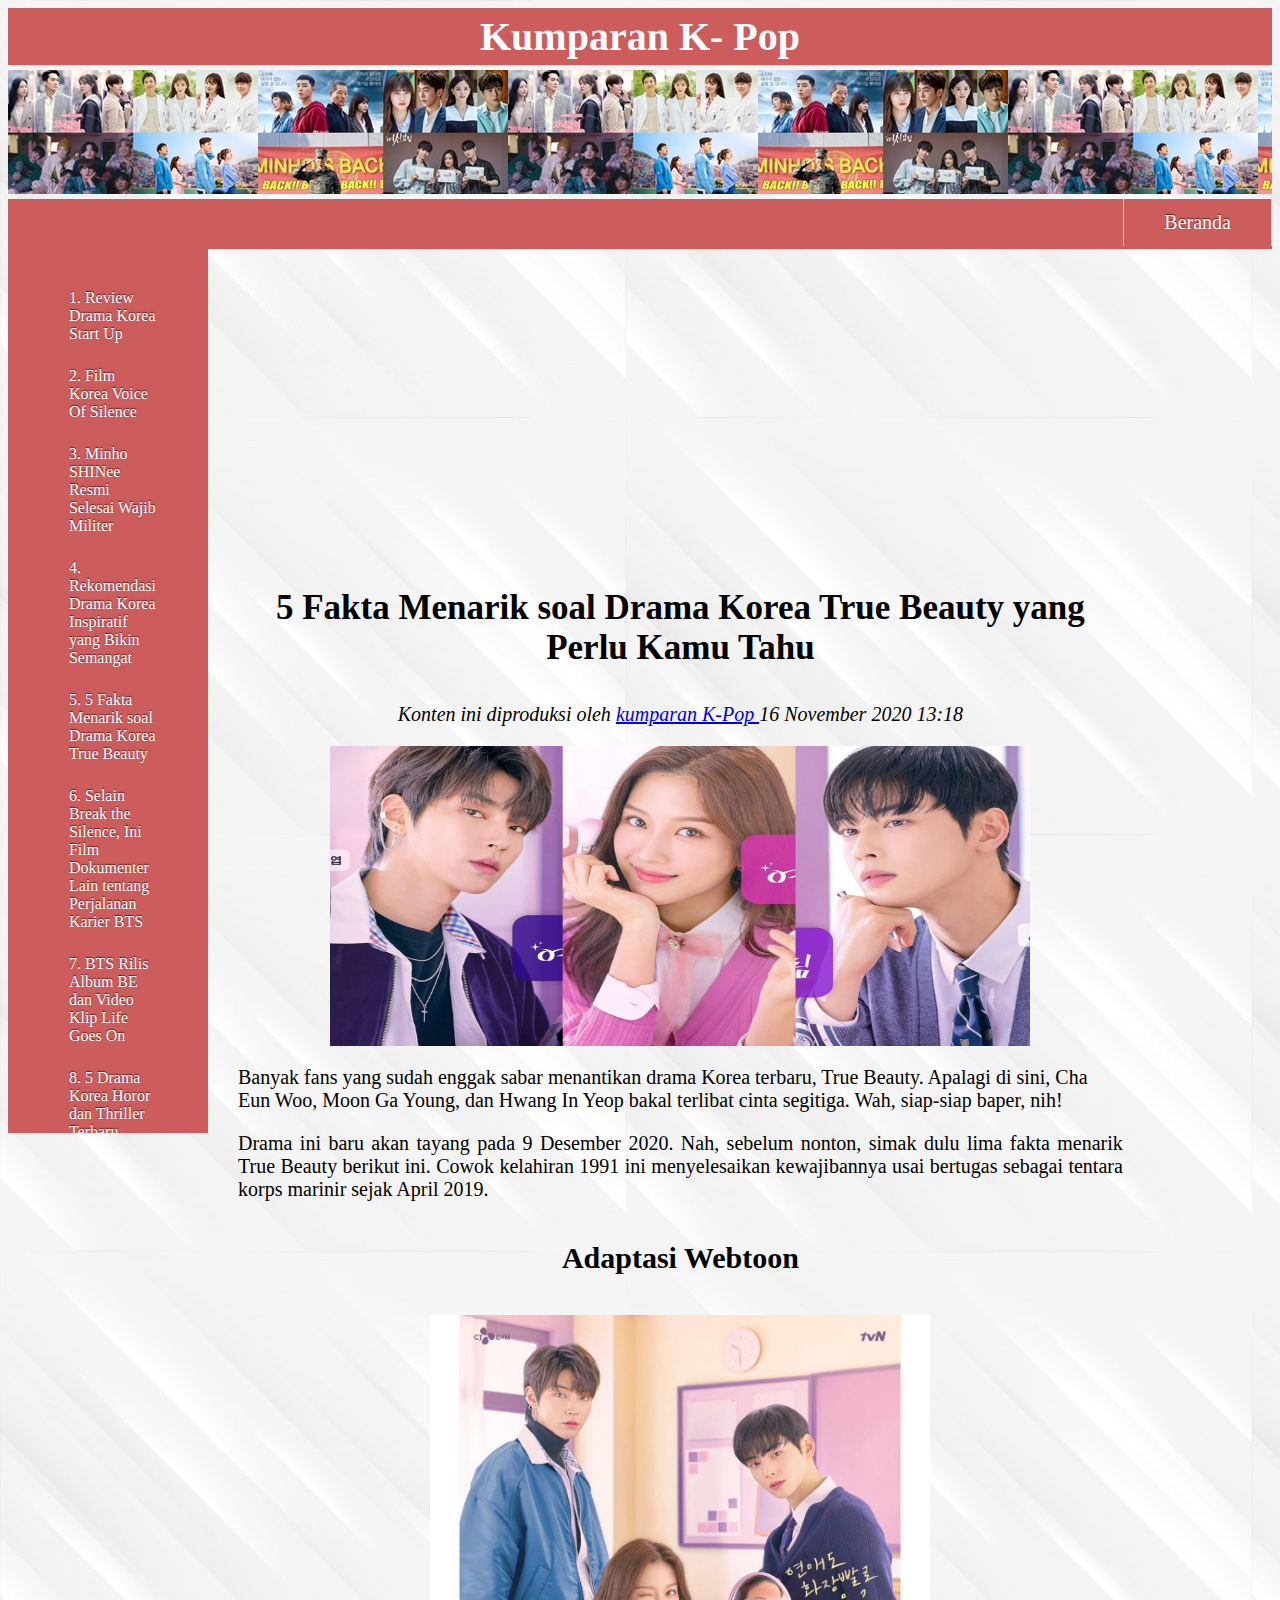
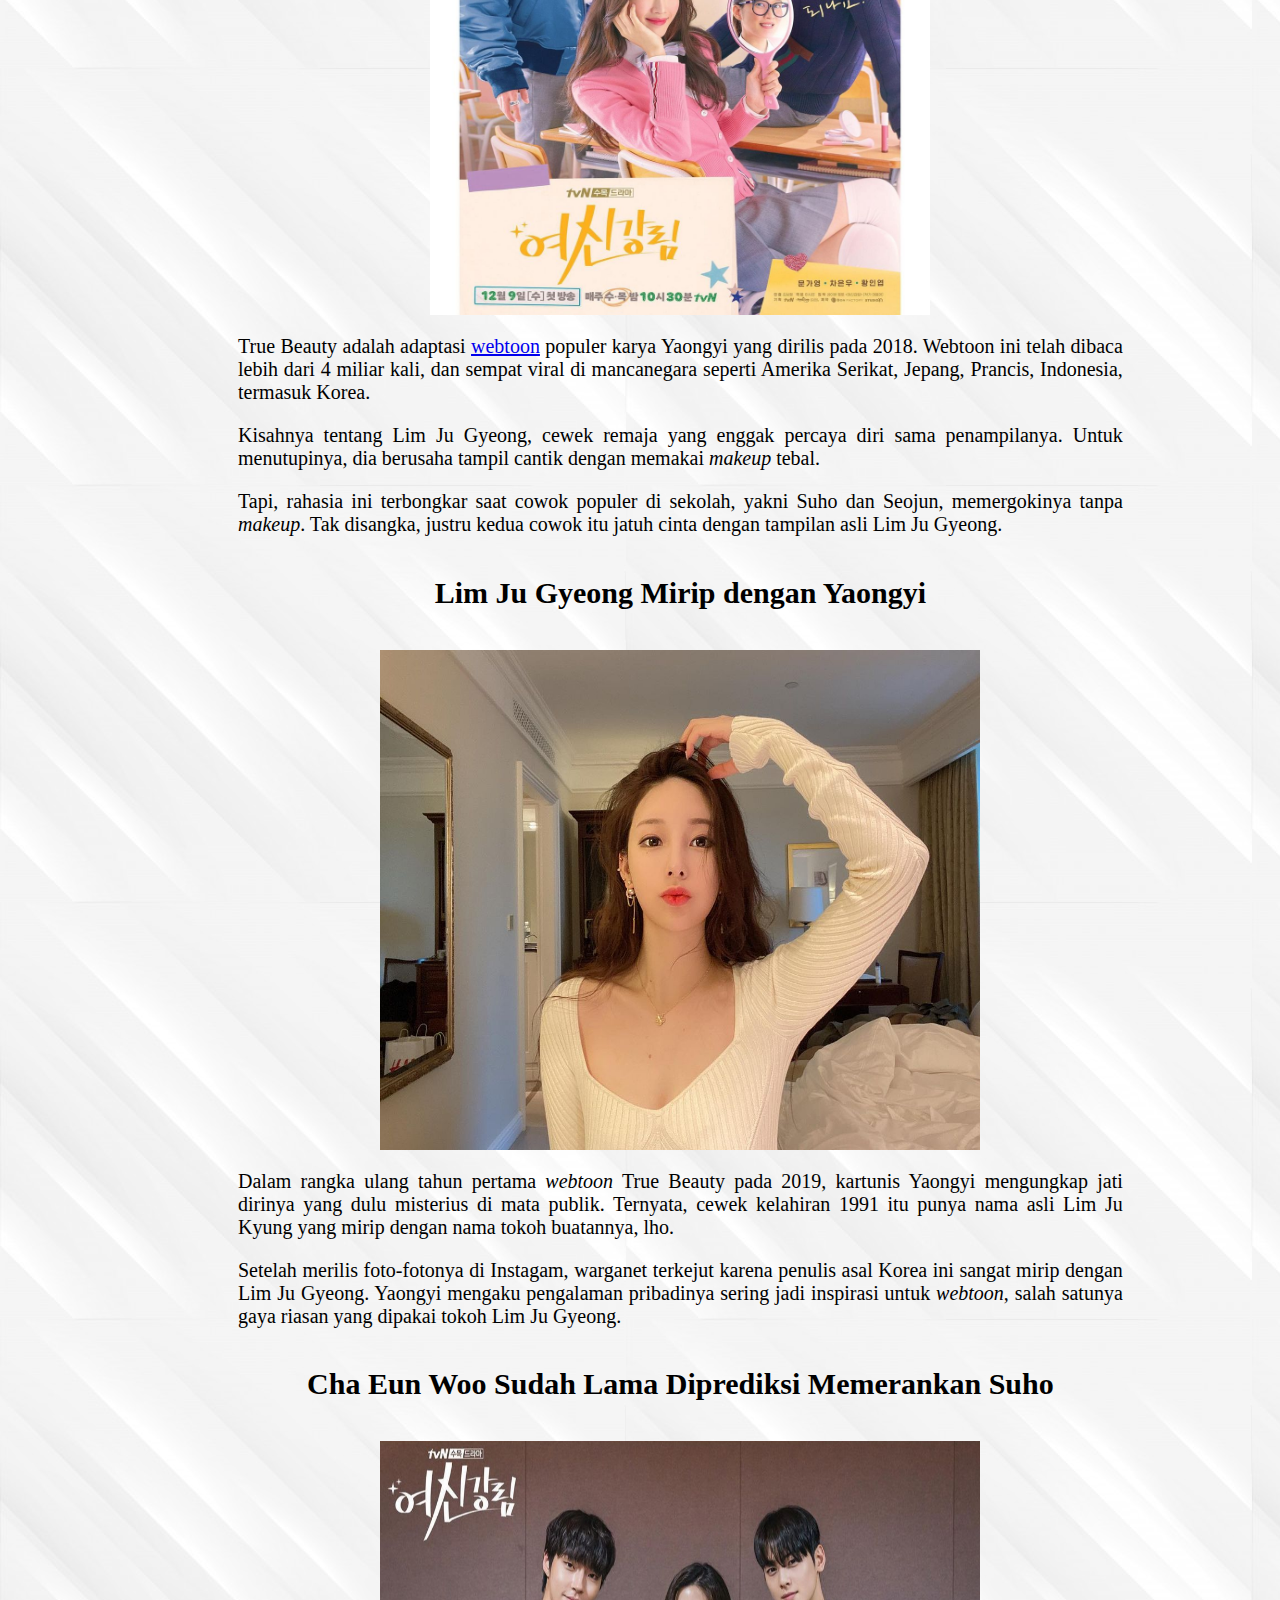
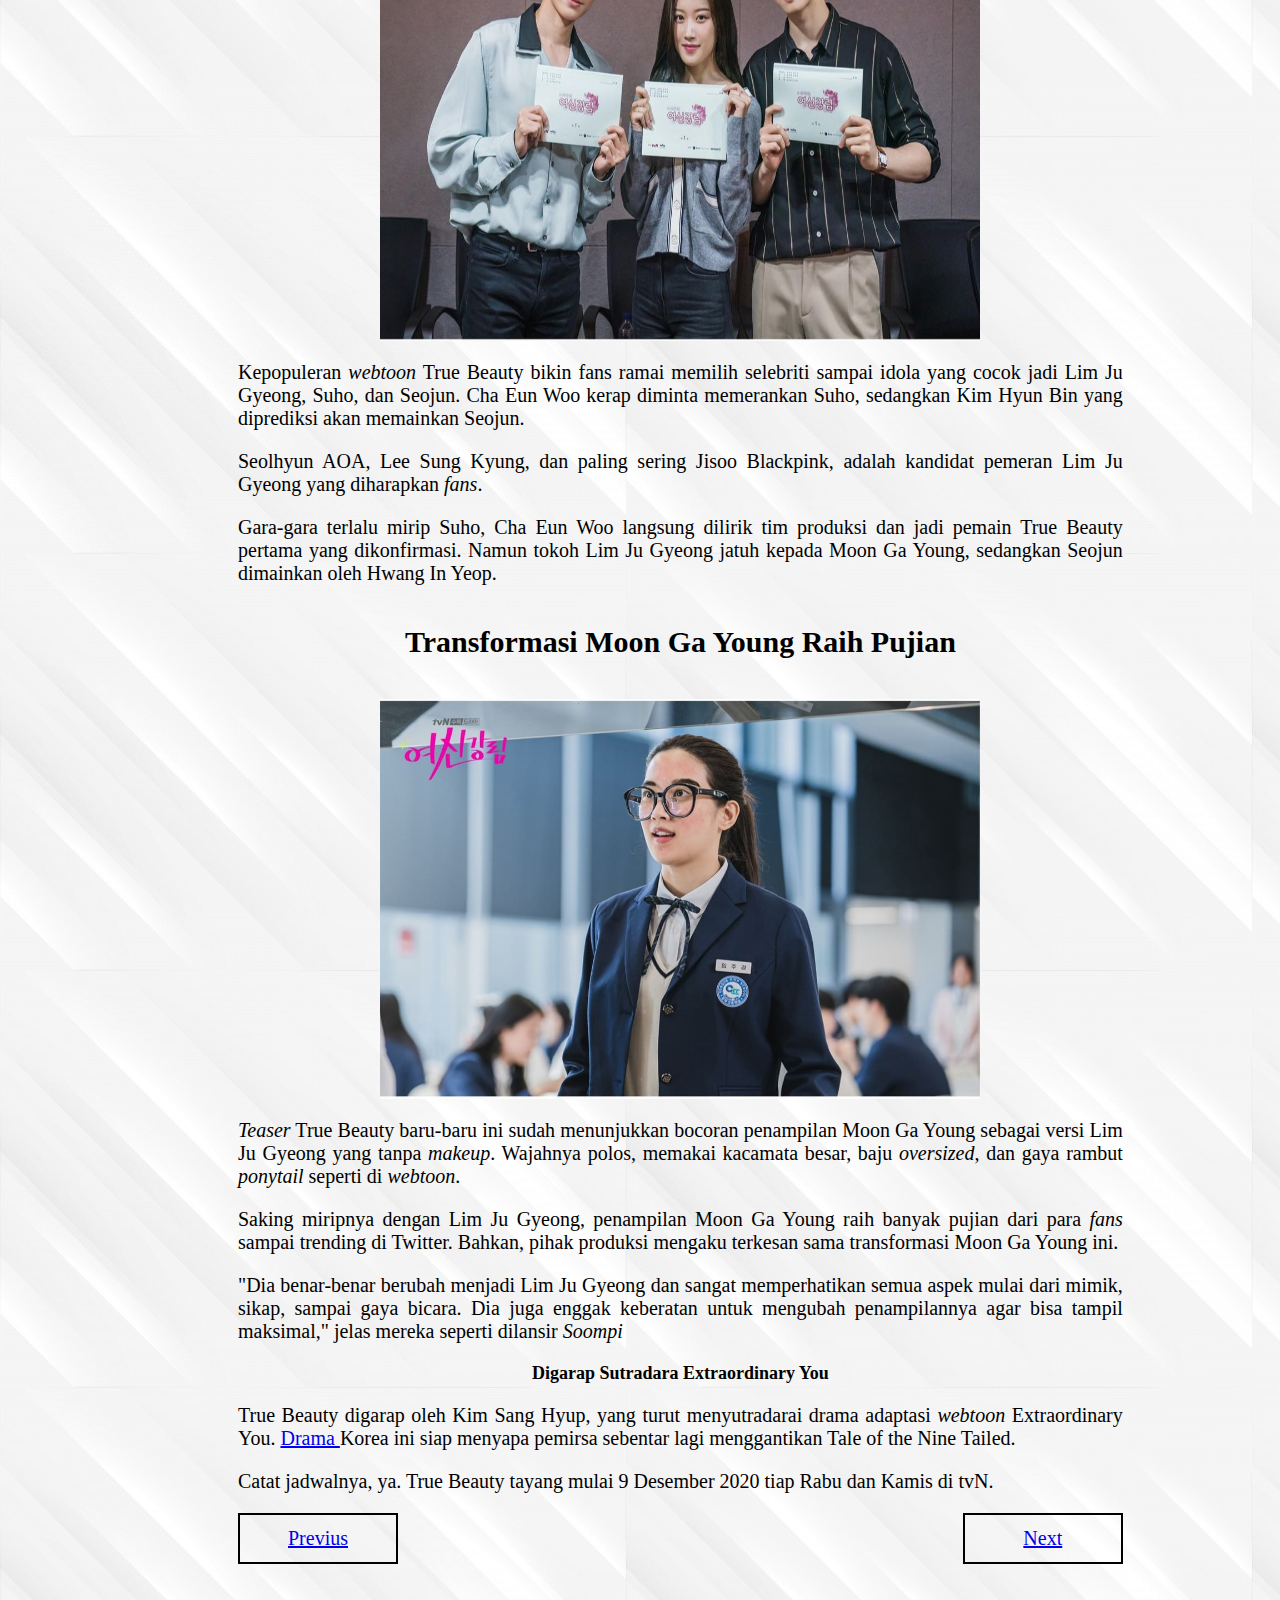
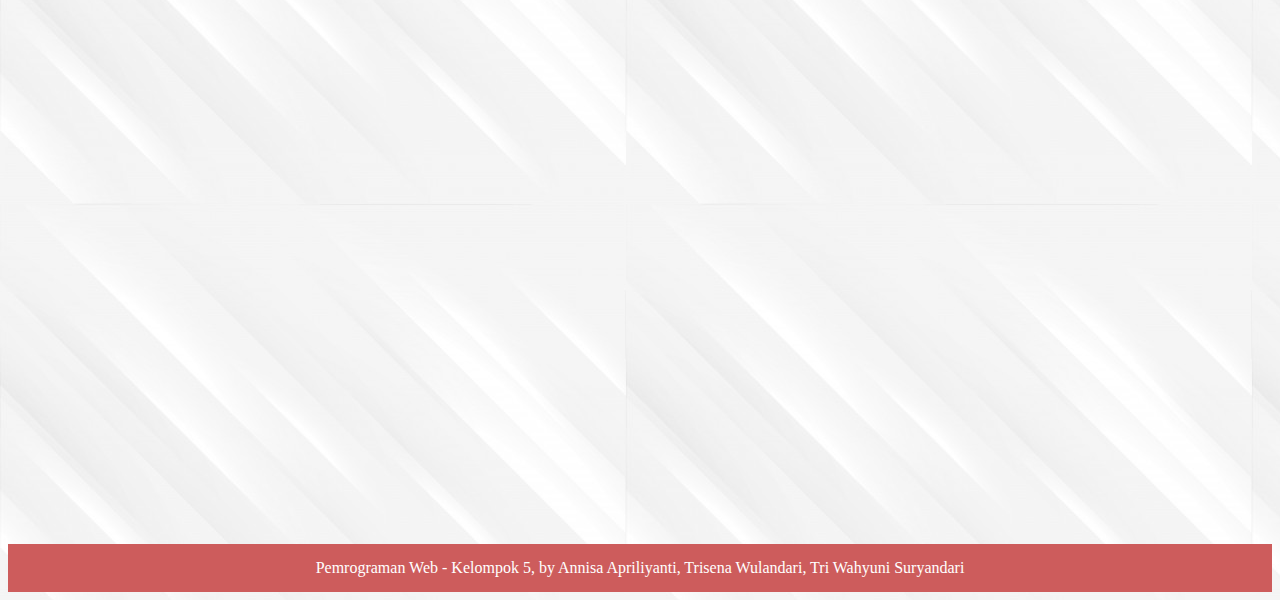
<file: isi5.html>
<html>
<head>
	<title>5 Fakta Menarik soal Drama Korea True Beauty yang Perlu Kamu Tahu</title>
	<link rel="stylesheet" type="text/css"
	media="all" href="style.css">
</head>
<body>
		<div id="judul">
		<h2> Kumparan K- Pop </h2></div>
	<div id="layout">
	</div>
		<div id="menu">
			<ul>
				<li><a href="index.html">Beranda</a></li>
			</ul>
		</div>
	</div>
		<div id="daftarartikel">
		<div class="content">
		<ul>
			<a href="isi1.html">1. Review Drama Korea Start Up </a> 
			<a href="isi2.html">2. Film Korea Voice Of Silence</a> 
			<a href="isi3.html">3. Minho SHINee Resmi Selesai Wajib Militer</a> 
			<a href="isi4.html">4. Rekomendasi Drama Korea Inspiratif yang Bikin Semangat </a>
			<a href="isi5.html">5. 5 Fakta Menarik soal Drama Korea True Beauty</a> 
			<a href="isi6.html">6. Selain Break the Silence, Ini Film Dokumenter Lain tentang Perjalanan Karier BTS</a> 
			<a href="isi7.html">7. BTS Rilis Album BE dan Video Klip Life Goes On</a> 
			<a href="isi8.html">8. 5 Drama Korea Horor dan Thriller Terbaru</a> 
			<a href="isi9.html">9. Profil Park Ji Sun, Komedian yang Meninggal Dunia Bersama Ibunya</a> 
			<a href="isi10.html">10. Selain True Beauty, Ini Drama korea Adaptasi Webtoon yang Wajib Kamu Tonton</a> 
		</ul>
		</div>
		</div>
		<div id="isi">
			<div class="isiposting"> 

				<h3>5 Fakta Menarik soal Drama Korea True Beauty yang Perlu Kamu Tahu</h3>

				<p class="Penulis"> <em>Konten ini diproduksi oleh <a href="indexm.html">kumparan K-Pop </a>
					
				16 November 2020 13:18 </em> </p>
			
				<img src="true-beauty.jpg" width="700" height="300" alt="True Beauty"/>
				
				<p style="text-align: left">Banyak fans yang sudah enggak sabar menantikan drama Korea terbaru, True Beauty. Apalagi di sini, Cha Eun Woo, Moon Ga Young, dan Hwang In Yeop bakal terlibat cinta segitiga. Wah, siap-siap baper, nih! <br/>
				<p align="justify"> Drama ini baru akan tayang pada 9 Desember 2020. Nah, sebelum nonton, simak dulu lima fakta menarik True Beauty berikut ini. Cowok kelahiran 1991 ini menyelesaikan kewajibannya usai bertugas sebagai tentara korps marinir sejak April 2019. <br>
				</ul>
				<h4>Adaptasi Webtoon</h4>
				<img src="drama-true.jpg" width="500" height="600" alt="True Beauty"/>
				<p align="justify"> True Beauty adalah adaptasi <a href="https://kumparan.com/topic/webtoon"> webtoon</a> populer karya Yaongyi yang dirilis pada 2018. Webtoon ini telah dibaca lebih dari 4 miliar kali, dan sempat viral di mancanegara seperti Amerika Serikat, Jepang, Prancis, Indonesia, termasuk Korea.  <br>
				<p align="justify"> Kisahnya tentang Lim Ju Gyeong, cewek remaja yang enggak percaya diri sama penampilanya. Untuk menutupinya, dia berusaha tampil cantik dengan memakai <i>makeup</i> tebal. <br>
				<p align="justify"> Tapi, rahasia ini terbongkar saat cowok populer di sekolah, yakni Suho dan Seojun, memergokinya tanpa <i>makeup</i>. Tak disangka, justru kedua cowok itu jatuh cinta dengan tampilan asli Lim Ju Gyeong.</p>
				
				<h4>Lim Ju Gyeong Mirip dengan Yaongyi</h4>
				<img src="meow.jpg" width="600" height="500" alt="Lim Ju Gyeong">
				<p align="justify"> Dalam rangka ulang tahun pertama <i>webtoon</i> True Beauty pada 2019, kartunis Yaongyi mengungkap jati dirinya yang dulu misterius di mata publik. Ternyata, cewek kelahiran 1991 itu punya nama asli Lim Ju Kyung yang mirip dengan nama tokoh buatannya, lho. 
				
				<p align="justify"> Setelah merilis foto-fotonya di Instagam, warganet terkejut karena penulis asal Korea ini sangat mirip dengan Lim Ju Gyeong. Yaongyi mengaku pengalaman pribadinya sering jadi inspirasi untuk <i>webtoon</i>, salah satunya gaya riasan yang dipakai tokoh Lim Ju Gyeong.  <br>
				
				<h4>Cha Eun Woo Sudah Lama Diprediksi Memerankan Suho</h4>
				<img src="tvn_drama.jpeg" width="600" height="500" alt="Cha Eun Woo">
				<p align="justify"> Kepopuleran <i>webtoon</i> True Beauty bikin fans ramai memilih selebriti sampai idola yang cocok jadi Lim Ju Gyeong, Suho, dan Seojun. Cha Eun Woo kerap diminta memerankan Suho, sedangkan Kim Hyun Bin yang diprediksi akan memainkan Seojun. </p>
				
				<p align="justify"> Seolhyun AOA, Lee Sung Kyung, dan paling sering Jisoo Blackpink, adalah kandidat pemeran Lim Ju Gyeong yang diharapkan <i>fans</i>.</p>
				
				<p align="justify"> Gara-gara terlalu mirip Suho, Cha Eun Woo langsung dilirik tim produksi dan jadi pemain True Beauty pertama yang dikonfirmasi. Namun tokoh Lim Ju Gyeong jatuh kepada Moon Ga Young, sedangkan Seojun dimainkan oleh Hwang In Yeop. </p>
			
				<h4>Transformasi Moon Ga Young Raih Pujian</h4>
				<img src="picture.jpeg" width="600" height="400" alt="Moon Ga Young">
				<p align="justify"> <i>Teaser</i> True Beauty baru-baru ini sudah menunjukkan bocoran penampilan Moon Ga Young sebagai versi Lim Ju Gyeong yang tanpa <i>makeup</i>. Wajahnya polos, memakai kacamata besar, baju <i>oversized</i>, dan gaya rambut <i>ponytail</i> seperti di <i>webtoon</i>.  </p>
				
				<p align="justify"> Saking miripnya dengan Lim Ju Gyeong, penampilan Moon Ga Young raih banyak pujian dari para <i>fans</i> sampai trending di Twitter. Bahkan, pihak produksi mengaku terkesan sama transformasi Moon Ga Young ini. </p>
				
				<p align="justify"> "Dia benar-benar berubah menjadi Lim Ju Gyeong dan sangat memperhatikan semua aspek mulai dari mimik, sikap, sampai gaya bicara. Dia juga enggak keberatan untuk mengubah penampilannya agar bisa tampil maksimal," jelas mereka seperti dilansir <i>Soompi</i></p>
				
				<b><p><Font size="4">Digarap Sutradara Extraordinary You</font></b>
				
				<p align="justify">True Beauty digarap oleh Kim Sang Hyup, yang turut menyutradarai drama adaptasi <i>webtoon</i> Extraordinary You.  <a href="https://kumparan.com/topic/drama"> Drama </a> Korea ini siap menyapa pemirsa sebentar lagi menggantikan Tale of the Nine Tailed. 
				<p align="justify"> Catat jadwalnya, ya. True Beauty tayang mulai 9 Desember 2020 tiap Rabu dan Kamis di tvN.</p>	
			</div>
		</p>
		<div class="button1"><a href="isi4.html"> Previus </a></div>
		<div id="button2"><a href="isi6.html">Next </a></div>

	</div>
	</div>
					<div id="footer"> Pemrograman Web - Kelompok 5, by Annisa Apriliyanti, Trisena Wulandari, Tri Wahyuni Suryandari </div>
</div>
</div>
</body>
</html>
</file>
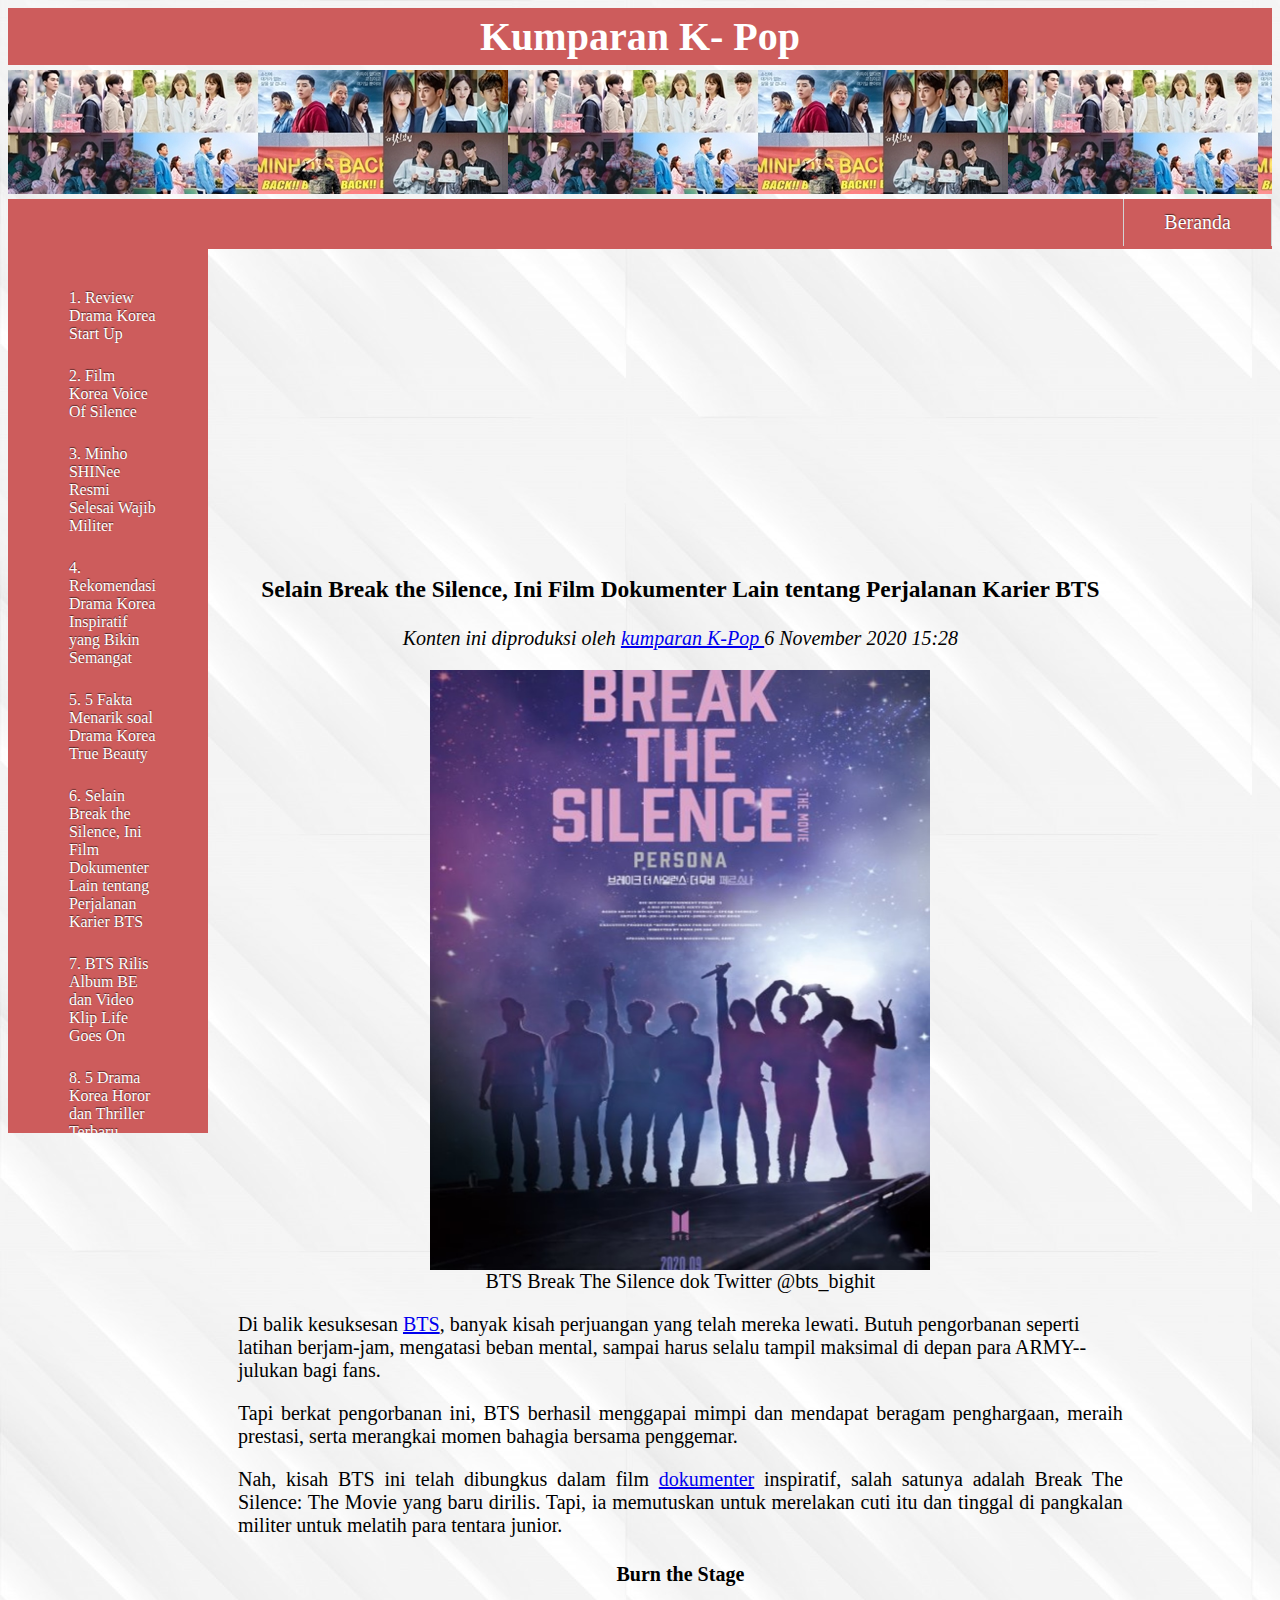
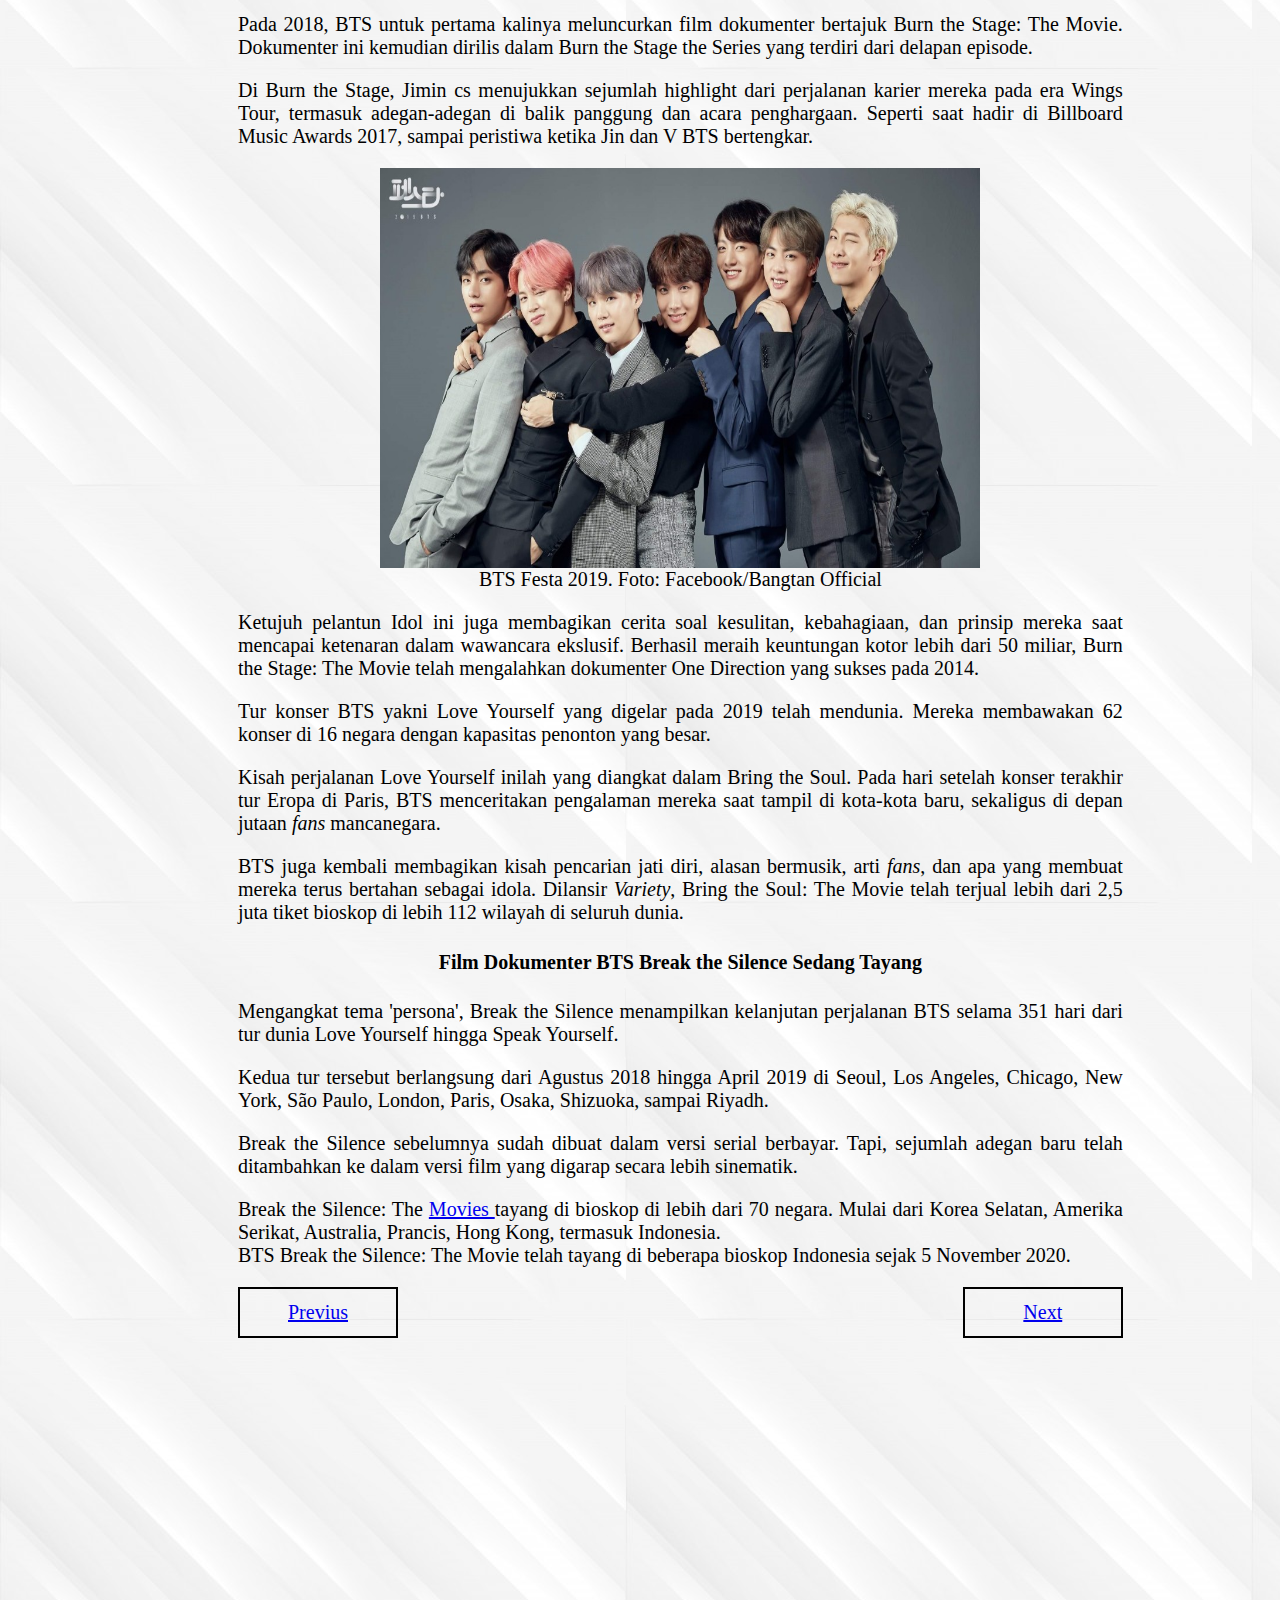
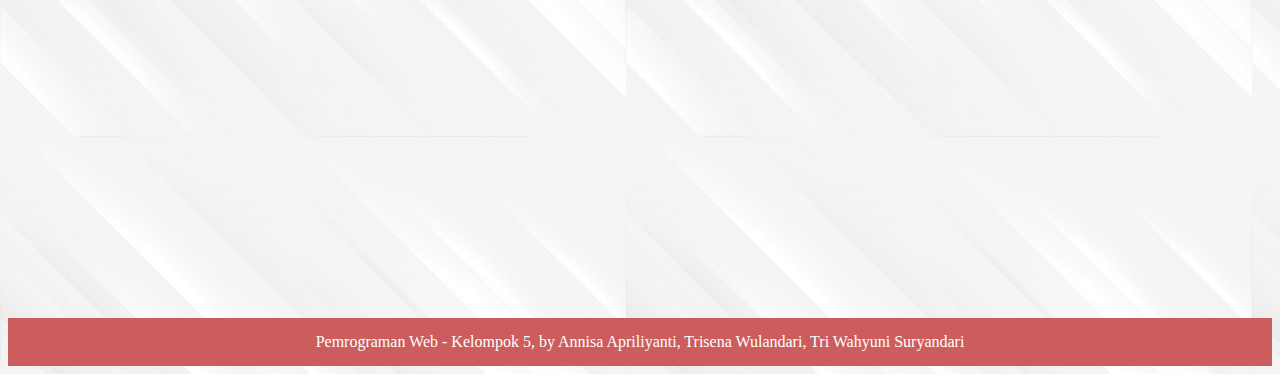
<file: isi6.html>
<html>
<head>
	<title>Selain Break the Silence, Ini Film Dokumenter Lain tentang Perjalanan Karier BTS</title>
	<link rel="stylesheet" type="text/css"
	media="all" href="style.css">
</head>
<body>
		<div id="judul">
		<h2> Kumparan K- Pop </h2></div>
	<div id="layout">
	</div>
		<div id="menu">
			<ul>
				<li><a href="index.html">Beranda</a></li>
			</ul>
		</div>
	</div>

		<div id="daftarartikel">
		<div class="content">
		<ul>
			<a href="isi1.html">1. Review Drama Korea Start Up </a> 
			<a href="isi2.html">2. Film Korea Voice Of Silence</a> 
			<a href="isi3.html">3. Minho SHINee Resmi Selesai Wajib Militer</a> 
			<a href="isi4.html">4. Rekomendasi Drama Korea Inspiratif yang Bikin Semangat </a>
			<a href="isi5.html">5. 5 Fakta Menarik soal Drama Korea True Beauty</a> 
			<a href="isi6.html">6. Selain Break the Silence, Ini Film Dokumenter Lain tentang Perjalanan Karier BTS</a> 
			<a href="isi7.html">7. BTS Rilis Album BE dan Video Klip Life Goes On</a> 
			<a href="isi8.html">8. 5 Drama Korea Horor dan Thriller Terbaru</a> 
			<a href="isi9.html">9. Profil Park Ji Sun, Komedian yang Meninggal Dunia Bersama Ibunya</a> 
			<a href="isi10.html">10. Selain True Beauty, Ini Drama korea Adaptasi Webtoon yang Wajib Kamu Tonton</a> 
		</ul>
		</div>
		</div>
		<div id="isi">
			<div class="isipostingg"> 

				<h3>Selain Break the Silence, Ini Film Dokumenter Lain tentang Perjalanan Karier BTS</h3>

				<p class="Penulis"> <em>Konten ini diproduksi oleh <a href="indexm.html">kumparan K-Pop </a>
					
				6 November 2020 15:28 </em> </p>
			
				<figure>
				<img src="breakthesilent.jpg"  width="500" height="600" alt="Break The Silent">
				<figcaption>BTS Break The Silence dok Twitter @bts_bighit</figcaption>
				</figure>
				
				
				<p style="text-align: left"> Di balik kesuksesan <a href="https://kumparan.com/topic/bts">BTS</a>, banyak kisah perjuangan yang telah mereka lewati. Butuh pengorbanan seperti latihan berjam-jam, mengatasi beban mental, sampai harus selalu tampil maksimal di depan para ARMY--julukan bagi fans.</p>
				<p align="justify"> Tapi berkat pengorbanan ini, BTS berhasil menggapai mimpi dan mendapat beragam penghargaan, meraih prestasi, serta merangkai momen bahagia bersama penggemar.</p>
				</ul>
				<p align="justify"> Nah, kisah BTS ini telah dibungkus dalam film <a href="https://kumparan.com/topic/dokumenter">dokumenter</a> inspiratif, salah satunya adalah Break The Silence: The Movie yang baru dirilis. Tapi, ia memutuskan untuk merelakan cuti itu dan tinggal di pangkalan militer untuk melatih para tentara junior.</p>
				
				<h4>Burn the Stage</h4>
				<p align="justify"> Pada 2018, BTS untuk pertama kalinya meluncurkan film dokumenter bertajuk Burn the Stage: The Movie. Dokumenter ini kemudian dirilis dalam Burn the Stage the Series yang terdiri dari delapan episode. <br/>
				<p align="justify"> Di Burn the Stage, Jimin cs menujukkan sejumlah highlight dari perjalanan karier mereka pada era Wings Tour, termasuk adegan-adegan di balik panggung dan acara penghargaan. Seperti saat hadir di Billboard Music Awards 2017, sampai peristiwa ketika Jin dan V BTS bertengkar. </p>
				
				<figure>
				<img src="BTS.jpg" width="600" height="400" alt="BTS"> 
				<figcaption>BTS Festa 2019. Foto: Facebook/Bangtan Official</figcaption>
				</figure>
				  
				 <p align="justify"> Ketujuh pelantun Idol ini juga membagikan cerita soal kesulitan, kebahagiaan, dan prinsip mereka saat mencapai ketenaran dalam wawancara ekslusif. Berhasil meraih keuntungan kotor lebih dari 50 miliar, Burn the Stage: The Movie telah mengalahkan dokumenter One Direction yang sukses pada 2014. </p>
				
				<p align="justify"> Tur konser BTS yakni Love Yourself yang digelar pada 2019 telah  mendunia. Mereka membawakan 62 konser di 16 negara dengan kapasitas penonton yang besar. </p>
				
				<p align="justify"> Kisah perjalanan Love Yourself inilah yang diangkat dalam Bring the Soul. Pada hari setelah konser terakhir tur Eropa di Paris, BTS menceritakan pengalaman mereka saat tampil di kota-kota baru, sekaligus di depan jutaan <i>fans</i> mancanegara. </p>
				
				<p align="justify"> BTS juga kembali membagikan kisah pencarian jati diri, alasan bermusik, arti <i>fans</i>, dan apa yang membuat mereka terus bertahan sebagai idola. Dilansir <i>Variety</i>, Bring the Soul: The Movie telah terjual lebih dari 2,5 juta tiket bioskop di lebih 112 wilayah di seluruh dunia.</p>
				
				
				<h4>Film Dokumenter BTS Break the Silence Sedang Tayang</h4>
				<p align="justify"> Mengangkat tema 'persona', Break the Silence menampilkan kelanjutan perjalanan BTS selama 351 hari dari tur dunia Love Yourself hingga Speak Yourself.</p>
				
				<p align="justify"> Kedua tur tersebut berlangsung dari Agustus 2018 hingga April 2019 di Seoul, Los Angeles, Chicago, New York, São Paulo, London, Paris, Osaka, Shizuoka, sampai Riyadh.</p>
				
				<p align="justify"> Break the Silence sebelumnya sudah dibuat dalam versi serial berbayar. Tapi, sejumlah adegan baru telah ditambahkan ke dalam versi film yang digarap secara lebih sinematik.</p>
				
				<p align="justify"> Break the Silence: The <a href="https://kumparan.com/topic/movies">Movies </a>tayang di bioskop di lebih dari 70 negara. Mulai dari Korea Selatan, Amerika Serikat, Australia, Prancis, Hong Kong, termasuk Indonesia.<br/>
				BTS Break the Silence: The Movie telah tayang di beberapa bioskop Indonesia sejak 5 November 2020.</p>
										
			</div>
		</p>
	<div class="button1"><a href="isi5.html"> Previus </a></div>
		<div id="button2"><a href="isi7.html">Next </a></div>

	</div>
	</div>
					<div id="footer"> Pemrograman Web - Kelompok 5, by Annisa Apriliyanti, Trisena Wulandari, Tri Wahyuni Suryandari </div>
</div>
</div>
</body>
</html>
</file>
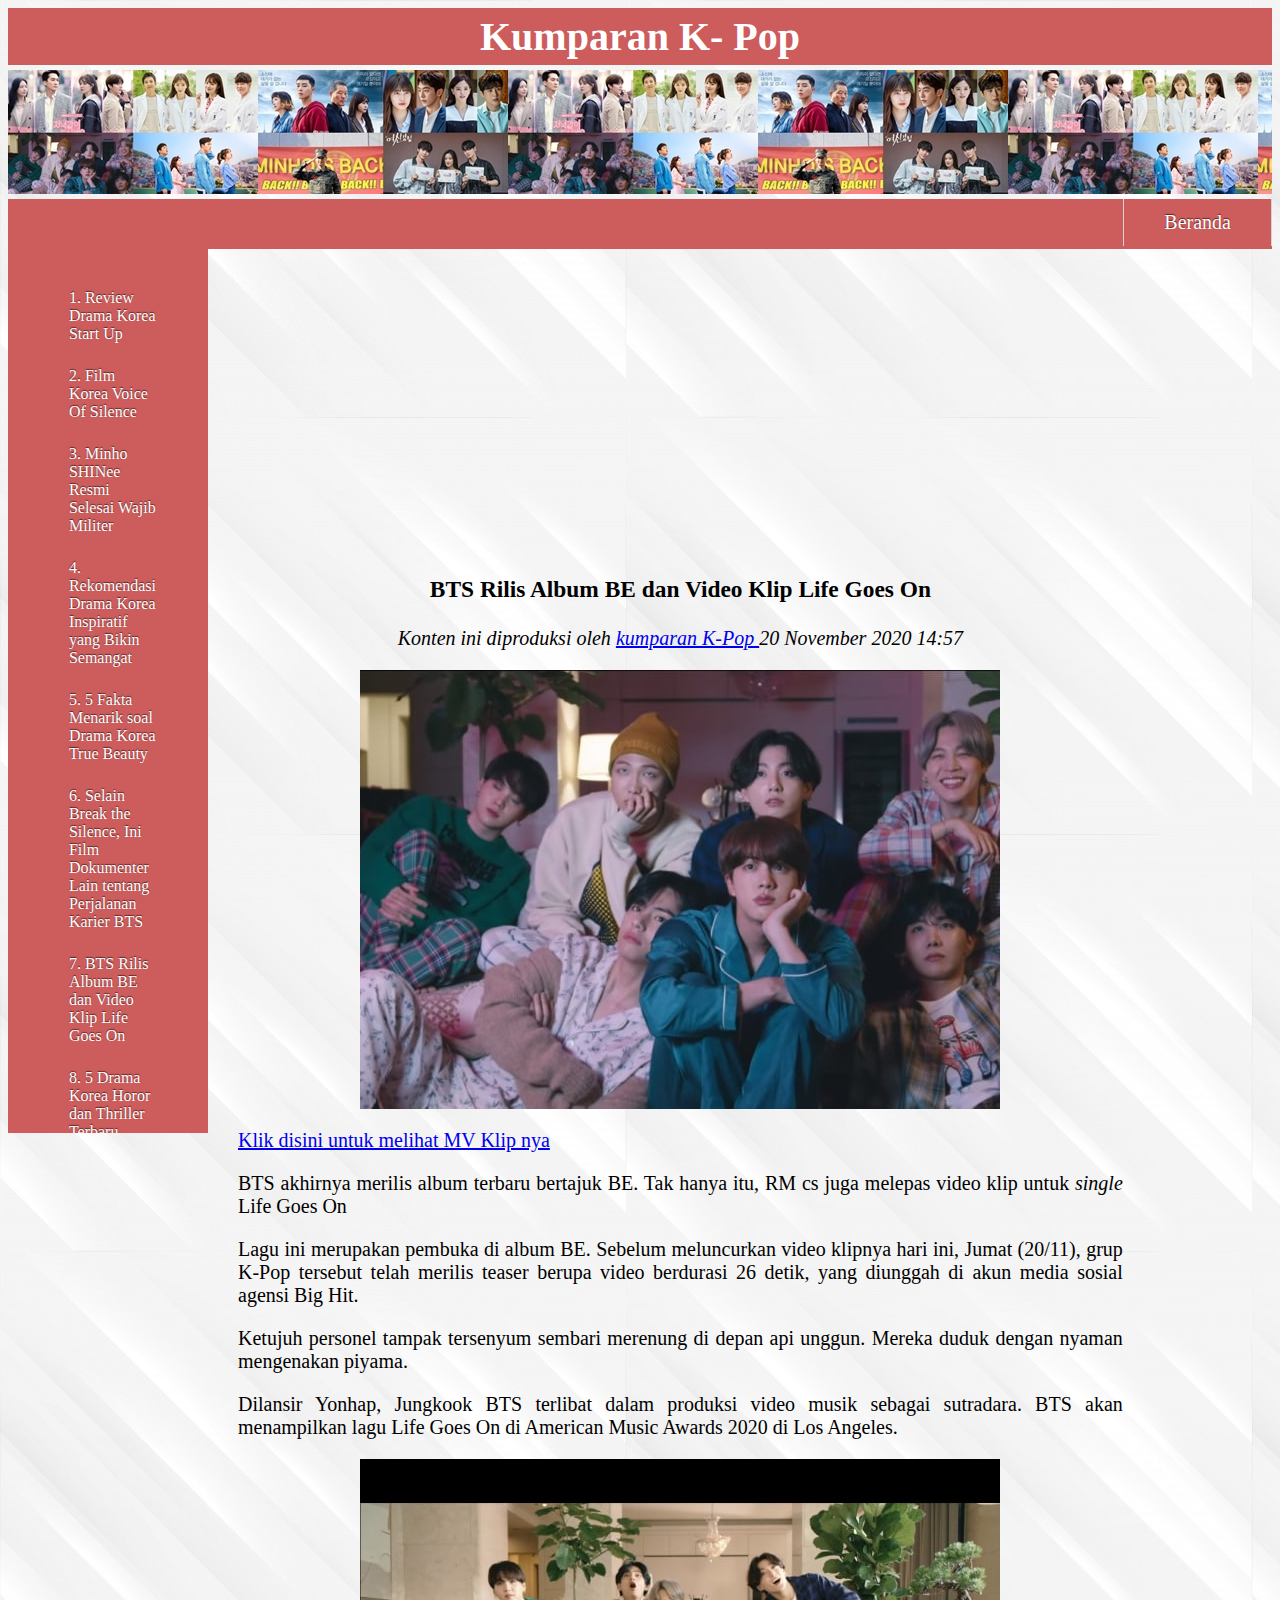
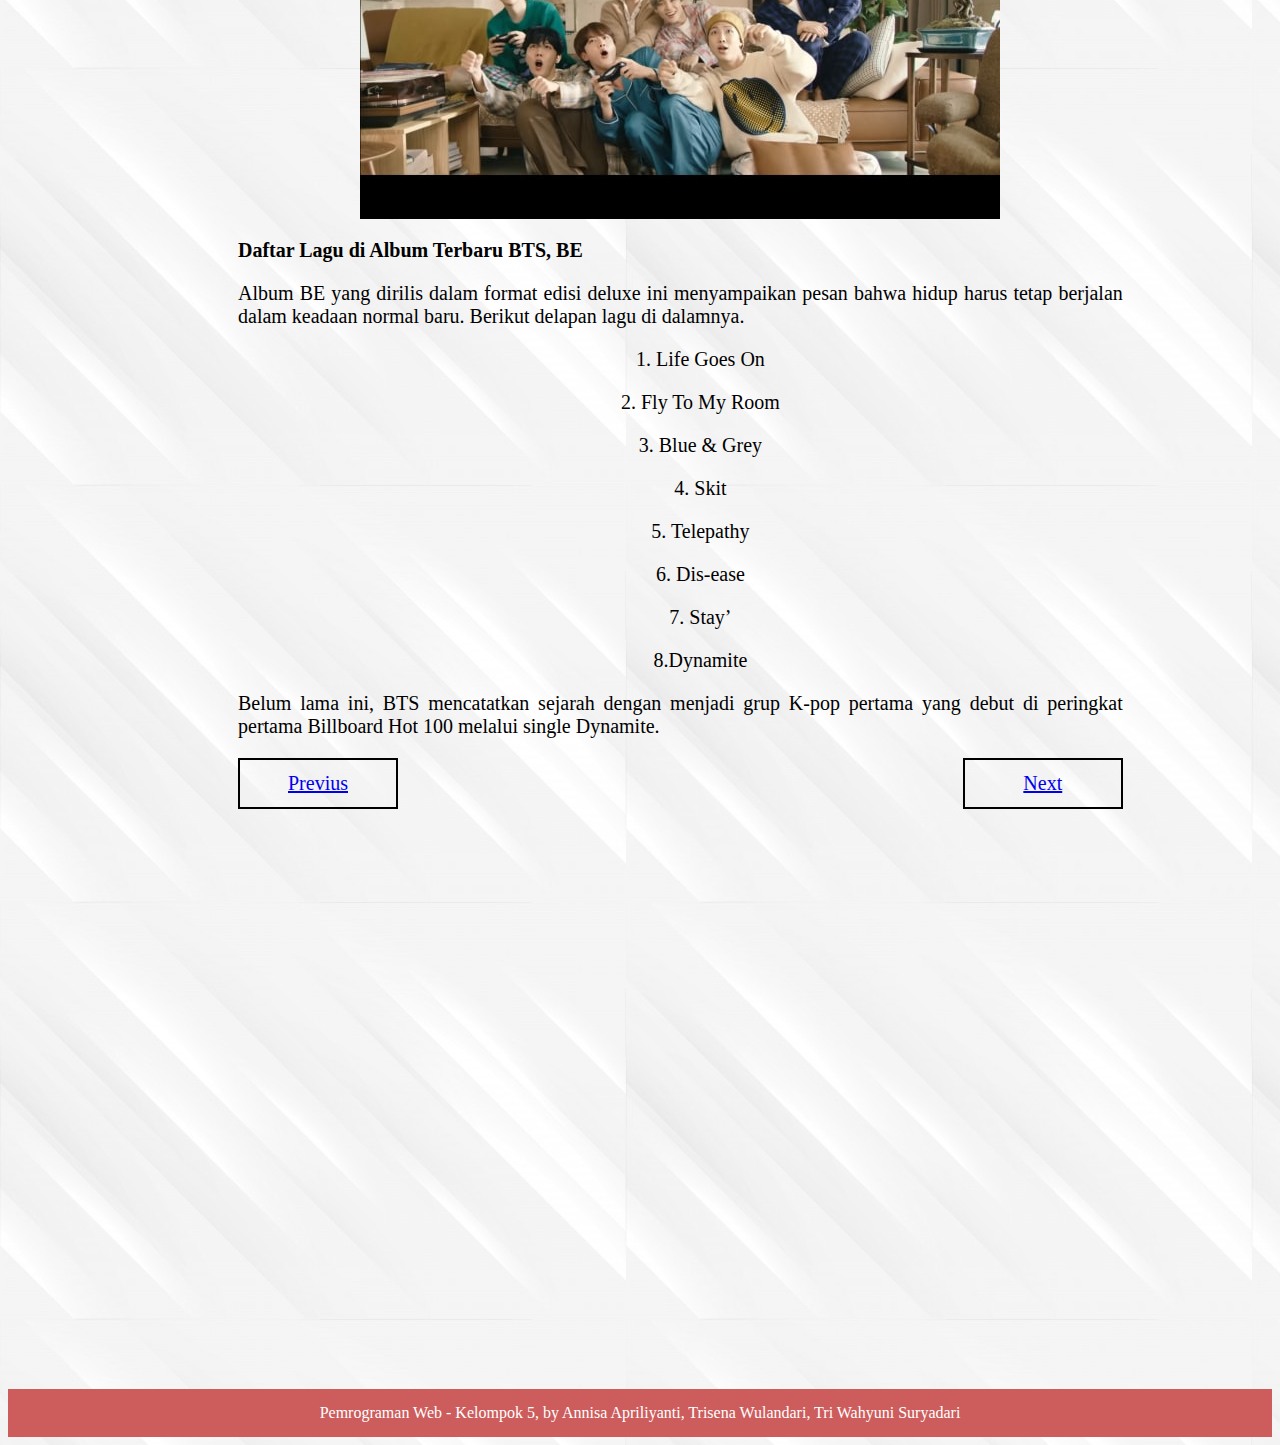
<file: isi7.html>
<html>
<head>
	<title>Kumparan K-Pop | Welcome </title>
	<link rel="stylesheet" type="text/css"
	media="all" href="style.css">
</head>
<body>
		<div id="judul">
		<h2> Kumparan K- Pop </h2></div>
	<div id="layout">
	</div>
		<div id="menu">
			<ul>
				<li><a href="index.html">Beranda</a></li>
			</ul>
		</div>
	</div>

		<div id="daftarartikel">
		<div class="content">
		<ul>
			<a href="isi1.html">1. Review Drama Korea Start Up </a> 
			<a href="isi2.html">2. Film Korea Voice Of Silence</a> 
			<a href="isi3.html">3. Minho SHINee Resmi Selesai Wajib Militer</a> 
			<a href="isi4.html">4. Rekomendasi Drama Korea Inspiratif yang Bikin Semangat </a>
			<a href="isi5.html">5. 5 Fakta Menarik soal Drama Korea True Beauty</a> 
			<a href="isi6.html">6. Selain Break the Silence, Ini Film Dokumenter Lain tentang Perjalanan Karier BTS</a> 
			<a href="isi7.html">7. BTS Rilis Album BE dan Video Klip Life Goes On</a> 
			<a href="isi8.html">8. 5 Drama Korea Horor dan Thriller Terbaru</a> 
			<a href="isi9.html">9. Profil Park Ji Sun, Komedian yang Meninggal Dunia Bersama Ibunya</a> 
			<a href="isi10.html">10. Selain True Beauty, Ini Drama korea Adaptasi Webtoon yang Wajib Kamu Tonton</a> 
		</ul>
		</div>
		</div>
		<div id="isi">
			<div class="isipostingg">
				
			<h3>BTS Rilis Album BE dan Video Klip Life Goes On</h3>

			<p class="Penulis"> <em>Konten ini diproduksi oleh <a href="indexm.html">kumparan K-Pop </a> 20 November 2020 14:57 </em> </p>

			<img src="gambardepan7.jpg" class="gambarposting7">

			<p align="justify"> <a href="https://youtu.be/-5q5mZbe3V8" target="blank"> Klik disini untuk melihat MV Klip nya</a> </p>
	
			<p align="justify"> BTS akhirnya merilis album terbaru bertajuk BE. Tak hanya itu, RM cs juga melepas video klip untuk <i>single</i> Life Goes On </p>
				
			<p align="justify"> Lagu ini merupakan pembuka di album BE. Sebelum meluncurkan video klipnya hari ini, Jumat (20/11),  grup K-Pop tersebut telah merilis teaser berupa video berdurasi 26 detik, yang diunggah di akun media sosial agensi Big Hit.</p>

			<p align="justify"> Ketujuh personel tampak tersenyum sembari merenung di depan api unggun. Mereka duduk dengan nyaman mengenakan piyama.</p>

			<p align="justify"> Dilansir Yonhap, Jungkook BTS terlibat dalam produksi video musik sebagai sutradara.  
			BTS akan menampilkan lagu Life Goes On di American Music Awards 2020 di Los Angeles.</p>

			<img src="gambardepan77.png" class="gambarposting7">
			<p align="justify"> <b>Daftar Lagu di Album Terbaru BTS, BE</b> </p>

			<p align="justify">	Album BE yang dirilis dalam format edisi deluxe ini menyampaikan pesan bahwa hidup harus tetap berjalan dalam keadaan normal baru. 
			Berikut delapan lagu di dalamnya.</p>

			<ol> 1. Life Goes On </ol>
			<ol> 2. Fly To My Room </ol> 
			<ol> 3. Blue & Grey </ol>
			<ol> 4. Skit </ol>
			<ol> 5. Telepathy </ol>
			<ol> 6. Dis-ease </ol>
			<ol> 7. Stay’ </ol>
			<ol> 8.Dynamite</ol>

			<p align="justify">	Belum lama ini, BTS mencatatkan sejarah dengan menjadi grup K-pop pertama yang debut di peringkat pertama Billboard Hot 100 melalui single Dynamite.</p>
		</div>
		</p>
		<div class="button1"><a href="isi6.html"> Previus </a></div>
		<div id="button2"><a href="isi8.html">Next </a></div>

	</div>
	</div>
					<div id="footer"> Pemrograman Web - Kelompok 5, by Annisa Apriliyanti, Trisena Wulandari, Tri Wahyuni Suryadari </div>

	
</div>
</div>
</body>
</html>
</file>
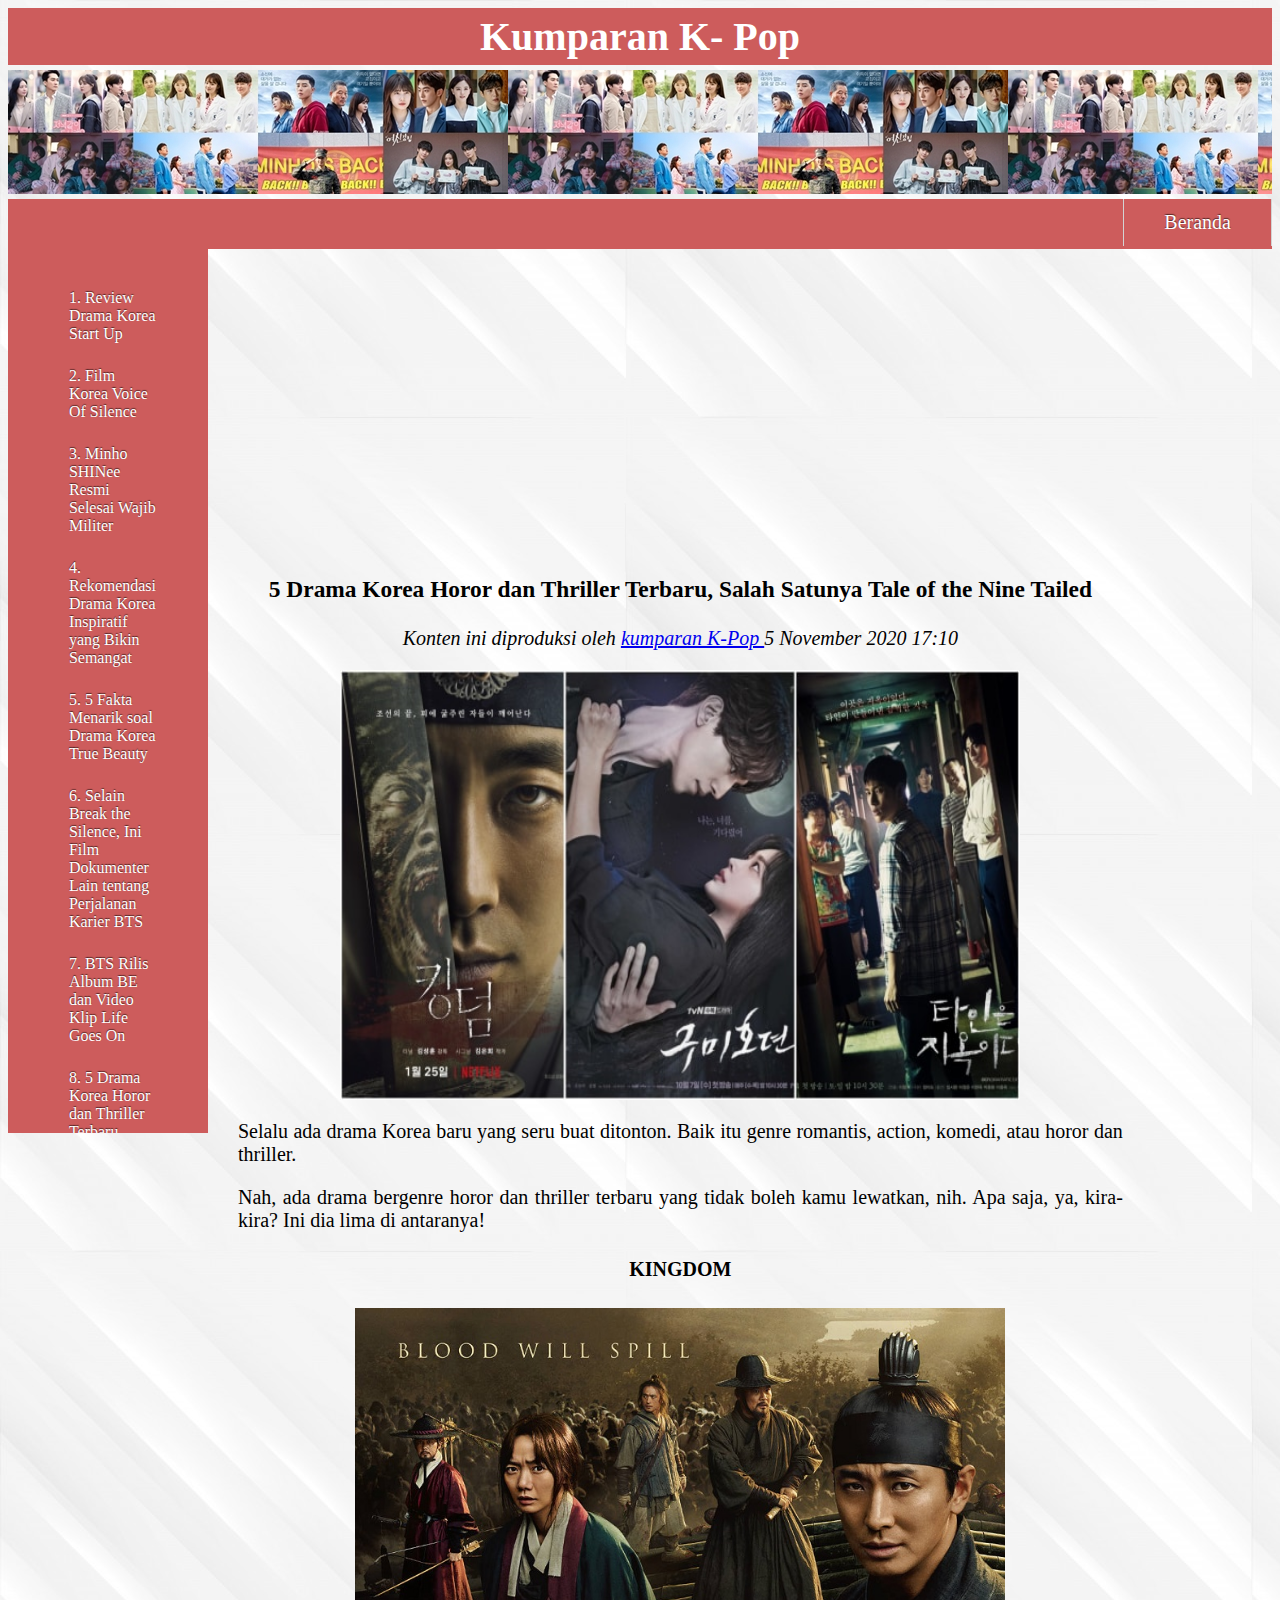
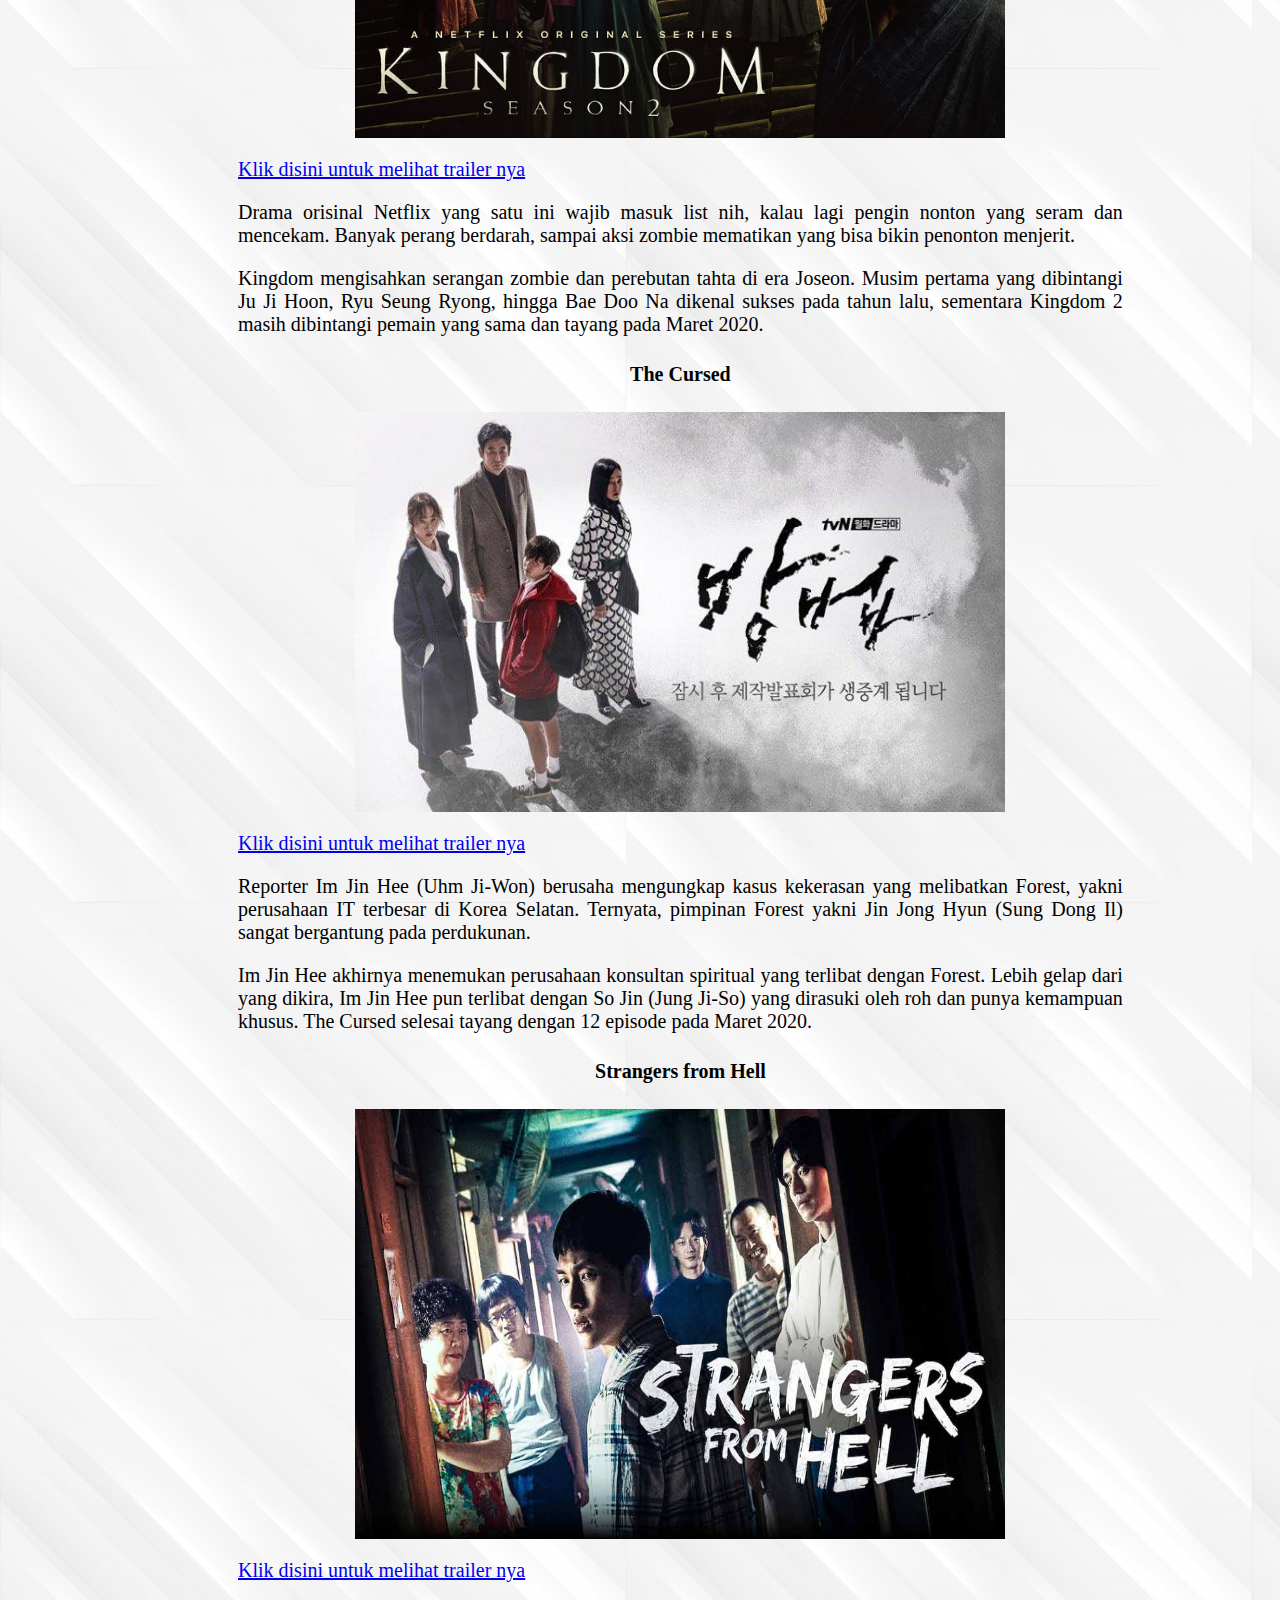
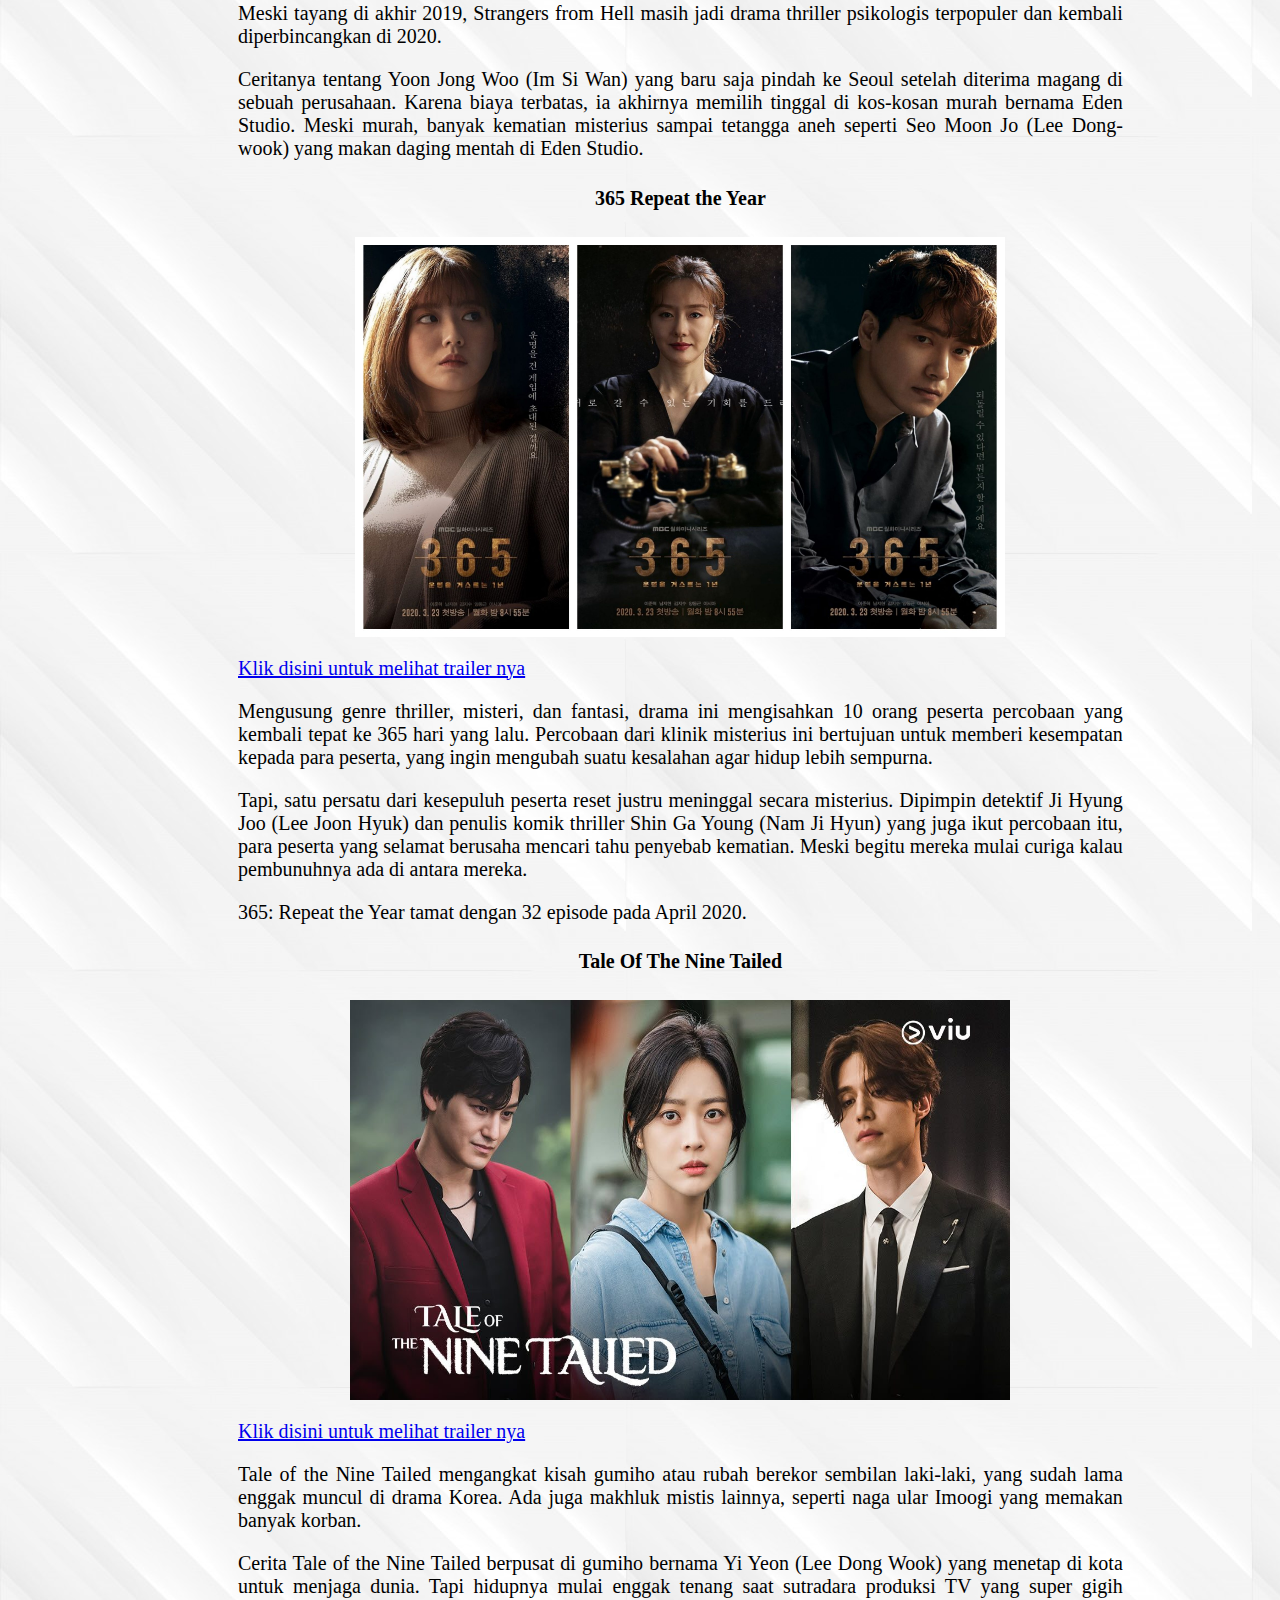
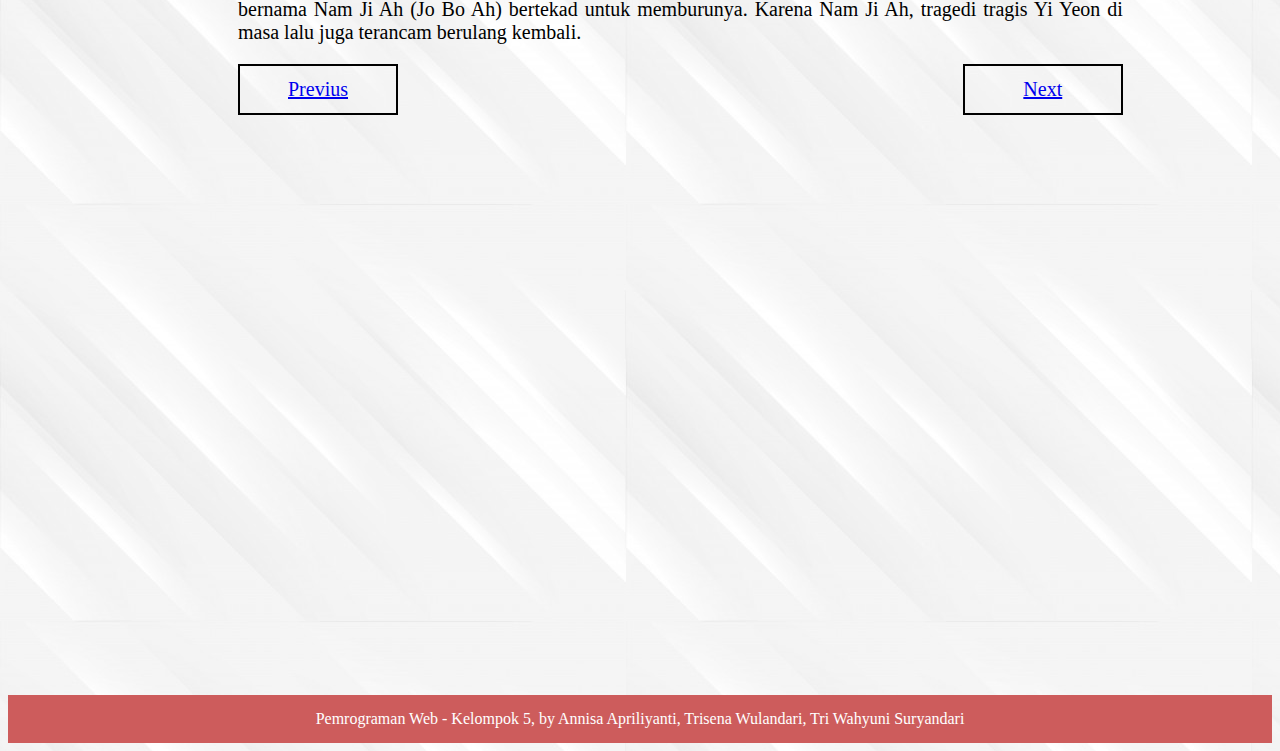
<file: isi8.html>
<html>
<head>
	<title>5 Drama Korea Horor dan Thriller Terbaru, Salah Satunya Tale of the Nine Tailed</title>
	<link rel="stylesheet" type="text/css"
	media="all" href="style.css">
</head>
<body>
		<div id="judul">
		<h2> Kumparan K- Pop </h2></div>
	<div id="layout">
	</div>
		<div id="menu">
			<ul>
				<li><a href="index.html">Beranda</a></li>
			</ul>
		</div>
	</div>

		<div id="daftarartikel">
		<div class="content">
		<ul>
			<a href="isi1.html">1. Review Drama Korea Start Up </a> 
			<a href="isi2.html">2. Film Korea Voice Of Silence</a> 
			<a href="isi3.html">3. Minho SHINee Resmi Selesai Wajib Militer</a> 
			<a href="isi4.html">4. Rekomendasi Drama Korea Inspiratif yang Bikin Semangat </a>
			<a href="isi5.html">5. 5 Fakta Menarik soal Drama Korea True Beauty</a> 
			<a href="isi6.html">6. Selain Break the Silence, Ini Film Dokumenter Lain tentang Perjalanan Karier BTS</a> 
			<a href="isi7.html">7. BTS Rilis Album BE dan Video Klip Life Goes On</a> 
			<a href="isi8.html">8. 5 Drama Korea Horor dan Thriller Terbaru</a> 
			<a href="isi9.html">9. Profil Park Ji Sun, Komedian yang Meninggal Dunia Bersama Ibunya</a> 
			<a href="isi10.html">10. Selain True Beauty, Ini Drama korea Adaptasi Webtoon yang Wajib Kamu Tonton</a> 
		</ul>
		</div>
		</div>
	
		<div id="isi"> 
			<div class="isipostingg">

				
				<h3>5 Drama Korea Horor dan Thriller Terbaru, Salah Satunya Tale of the Nine Tailed</h3>

				<p class="Penulis"> <em>Konten ini diproduksi oleh <a href="indexm.html">kumparan K-Pop </a>
					
				5 November 2020 17:10 </em> </p>

				<!--menampilkan gambar-->
				<img src="cover8.jpeg" class="gambarposting1" style="width:680px;height:430px;">

				<p align="justify">Selalu ada drama Korea baru yang seru buat ditonton. Baik itu genre romantis, action, komedi, atau horor dan thriller.</p>

				<p align="justify">Nah, ada drama bergenre horor dan thriller terbaru yang tidak boleh kamu lewatkan, nih. Apa saja, ya, kira-kira? Ini dia lima di antaranya!

				<h4>KINGDOM</h4>
				<img src="kingdom.jpg" class="gambarposting1" style="width:650px;height:430px;">
			
				<p align="justify"><a href=https://www.youtube.com/watch?v=4l-yByZpaaM> Klik disini untuk melihat trailer nya</a> </p>
				<p align="justify">Drama orisinal Netflix yang satu ini wajib masuk list nih, kalau lagi pengin nonton yang seram dan mencekam. Banyak perang berdarah, sampai aksi zombie mematikan yang bisa bikin penonton menjerit. </p>

				<p align="justify">Kingdom mengisahkan serangan zombie dan perebutan tahta di era Joseon. Musim pertama yang dibintangi Ju Ji Hoon, Ryu Seung Ryong, hingga Bae Doo Na dikenal sukses pada tahun lalu, 
				sementara Kingdom 2 masih dibintangi pemain yang sama dan tayang pada Maret 2020.
				
				<h4>The Cursed</h4>
				<img src="Thecursed.jpg" class="gambarposting11" style="width:650px;height:400px;">

				<p align="justify"><a href=https://www.youtube.com/watch?v=xdBkqAaSxnM> Klik disini untuk melihat trailer nya</a> </p>
				<p align="justify">Reporter Im Jin Hee (Uhm Ji-Won) berusaha mengungkap kasus kekerasan yang melibatkan Forest, 
				yakni perusahaan IT terbesar di Korea Selatan. Ternyata, pimpinan Forest yakni Jin Jong Hyun (Sung Dong Il) sangat bergantung pada perdukunan.   
				
				<p align="justify">Im Jin Hee akhirnya menemukan perusahaan konsultan spiritual yang terlibat dengan Forest.
				Lebih gelap dari yang dikira, Im Jin Hee pun terlibat dengan So Jin (Jung Ji-So) yang dirasuki oleh roh dan punya kemampuan khusus. The Cursed selesai tayang dengan 12 episode pada Maret 2020.
				
				<h4>Strangers from Hell</h4>
				<img src="SFH.jpg" class="gambarposting11" style="width:650px;height:430px;">
				
				<p align="justify"><a href=https://www.youtube.com/watch?v=aSP__swZhL0> Klik disini untuk melihat trailer nya</a> </p>
				<p align="justify">Meski tayang di akhir 2019, Strangers from Hell masih jadi drama thriller psikologis terpopuler dan kembali diperbincangkan di 2020. </p>
				
				<p align="justify">Ceritanya tentang Yoon Jong Woo (Im Si Wan) yang baru saja pindah ke Seoul setelah diterima magang di sebuah perusahaan. Karena biaya terbatas, ia akhirnya memilih tinggal di kos-kosan murah bernama Eden Studio.
				Meski murah, banyak kematian misterius sampai tetangga aneh seperti Seo Moon Jo (Lee Dong-wook) yang makan daging mentah di Eden Studio. 
				
				<h4>365 Repeat the Year</h4>
				<img src="365RTY.jpg" class="gambarposting11" style="width:650px;height:400px;">

				<p align="justify"><a href=https://www.youtube.com/watch?v=RJInPlC_RX0> Klik disini untuk melihat trailer nya</a> </p>
				<p align="justify">Mengusung genre thriller, misteri, dan fantasi, drama ini mengisahkan 10 orang peserta percobaan  yang kembali tepat ke 365 hari yang lalu. 
				Percobaan dari klinik misterius ini bertujuan untuk memberi kesempatan kepada para peserta, yang ingin mengubah suatu kesalahan agar hidup lebih sempurna. 
				
				<p align="justify">Tapi, satu persatu dari kesepuluh peserta reset justru meninggal secara misterius. 
				Dipimpin detektif Ji Hyung Joo (Lee Joon Hyuk) dan penulis komik thriller Shin Ga Young (Nam Ji Hyun) yang juga ikut percobaan itu, para peserta yang selamat berusaha mencari tahu penyebab kematian. 
				Meski begitu mereka mulai curiga kalau pembunuhnya ada di antara mereka.
				
				<p align="justify">365: Repeat the Year tamat dengan 32 episode pada April 2020.</p>
				
				<h4>Tale Of The Nine Tailed</h4>
				<img src="Tale of the Nine Tailed.jpg" class="gambarposting11" style="width:660px;height:400px;">
				
				<p align="justify"><a href=https://www.youtube.com/watch?v=-mpOS8NuxMg> Klik disini untuk melihat trailer nya</a> </p>
				<p align="justify">Tale of the Nine Tailed mengangkat kisah gumiho atau rubah berekor sembilan laki-laki, yang sudah lama enggak muncul di drama Korea. Ada juga makhluk mistis lainnya, seperti naga ular Imoogi yang memakan banyak korban. 
				<p align="justify">Cerita Tale of the Nine Tailed berpusat di gumiho bernama Yi Yeon (Lee Dong Wook) yang menetap di kota untuk menjaga dunia. Tapi hidupnya mulai enggak tenang saat sutradara produksi TV yang super gigih bernama Nam Ji Ah (Jo Bo Ah) bertekad untuk memburunya.
				Karena Nam Ji Ah, tragedi tragis Yi Yeon di masa lalu juga terancam berulang kembali. </p>
				
		    </div>
		</p>
		<div class="button1"><a href="isi7.html"> Previus </a></div>
		<div id="button2"><a href="isi9.html">Next </a></div>

	</div>
	</div>
					<div id="footer"> Pemrograman Web - Kelompok 5, by Annisa Apriliyanti, Trisena Wulandari, Tri Wahyuni Suryandari </div>
</div>
</div>
</body>
</html>
</file>
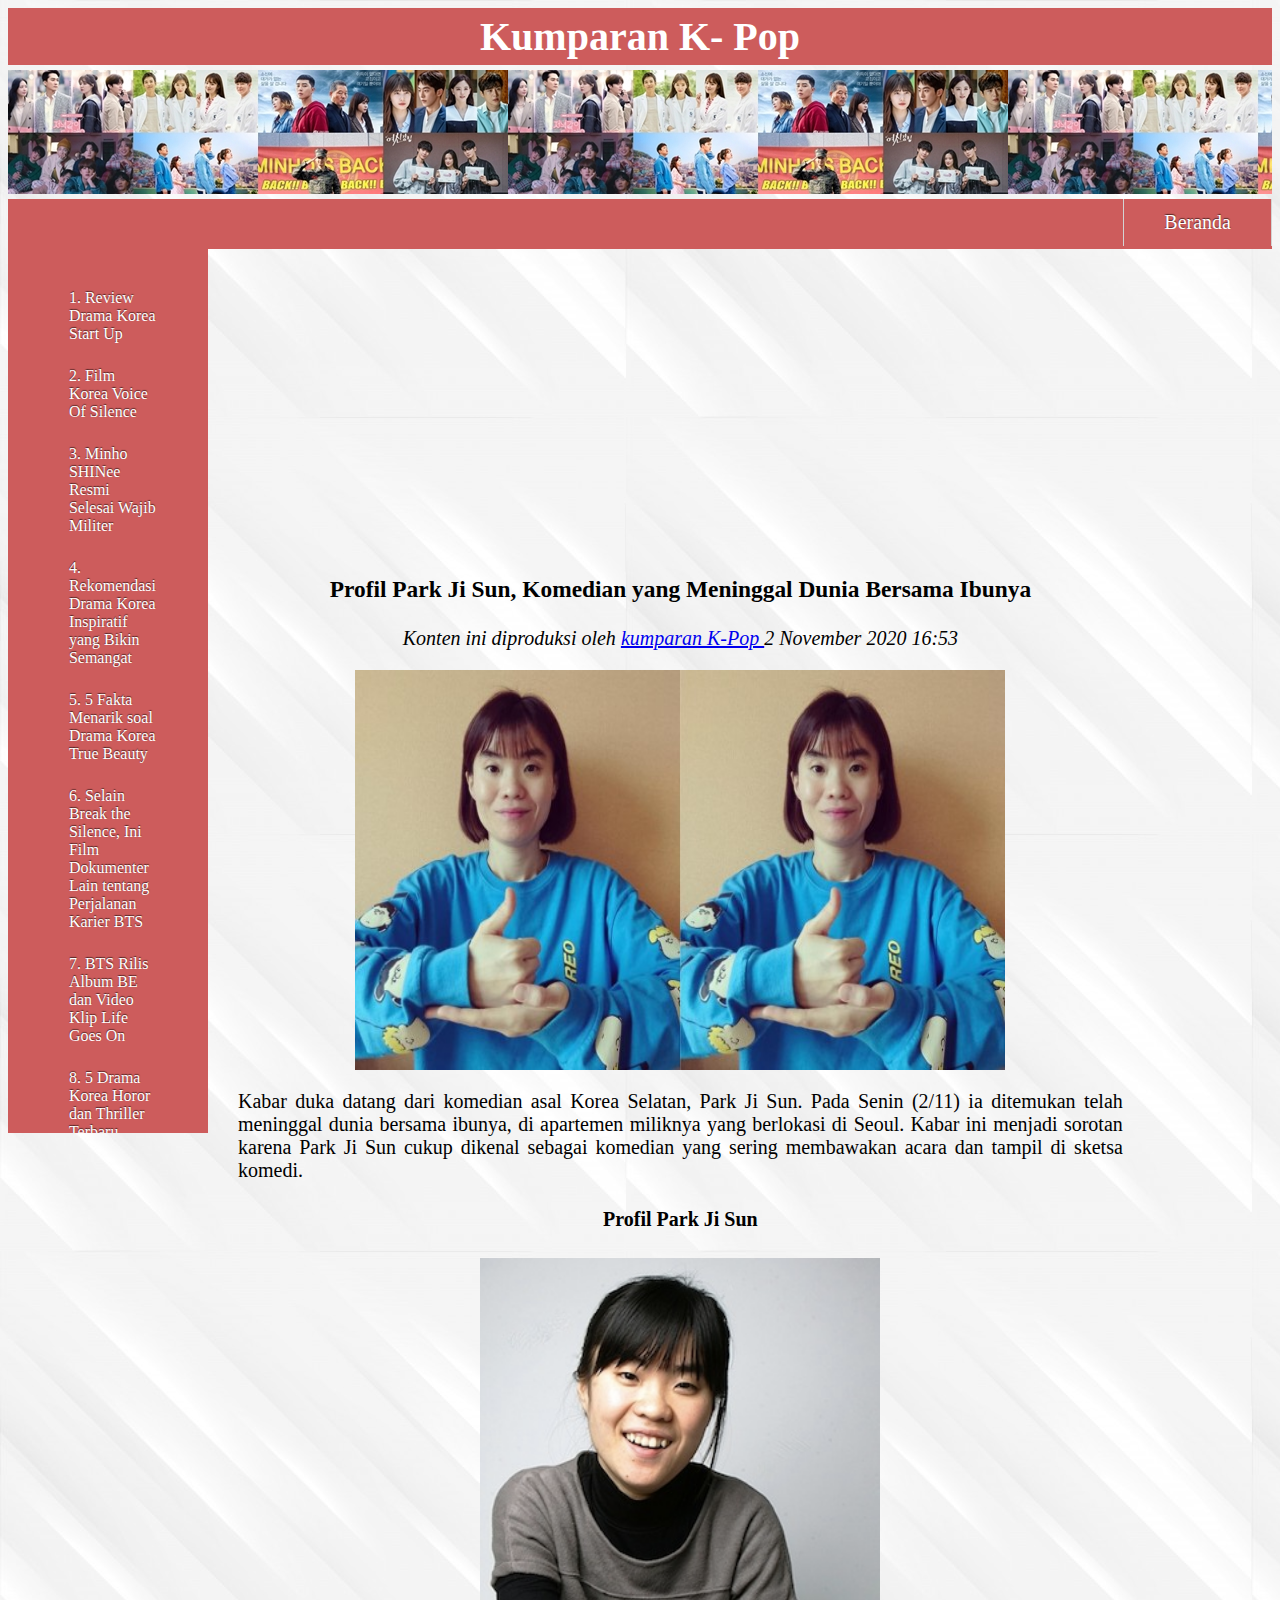
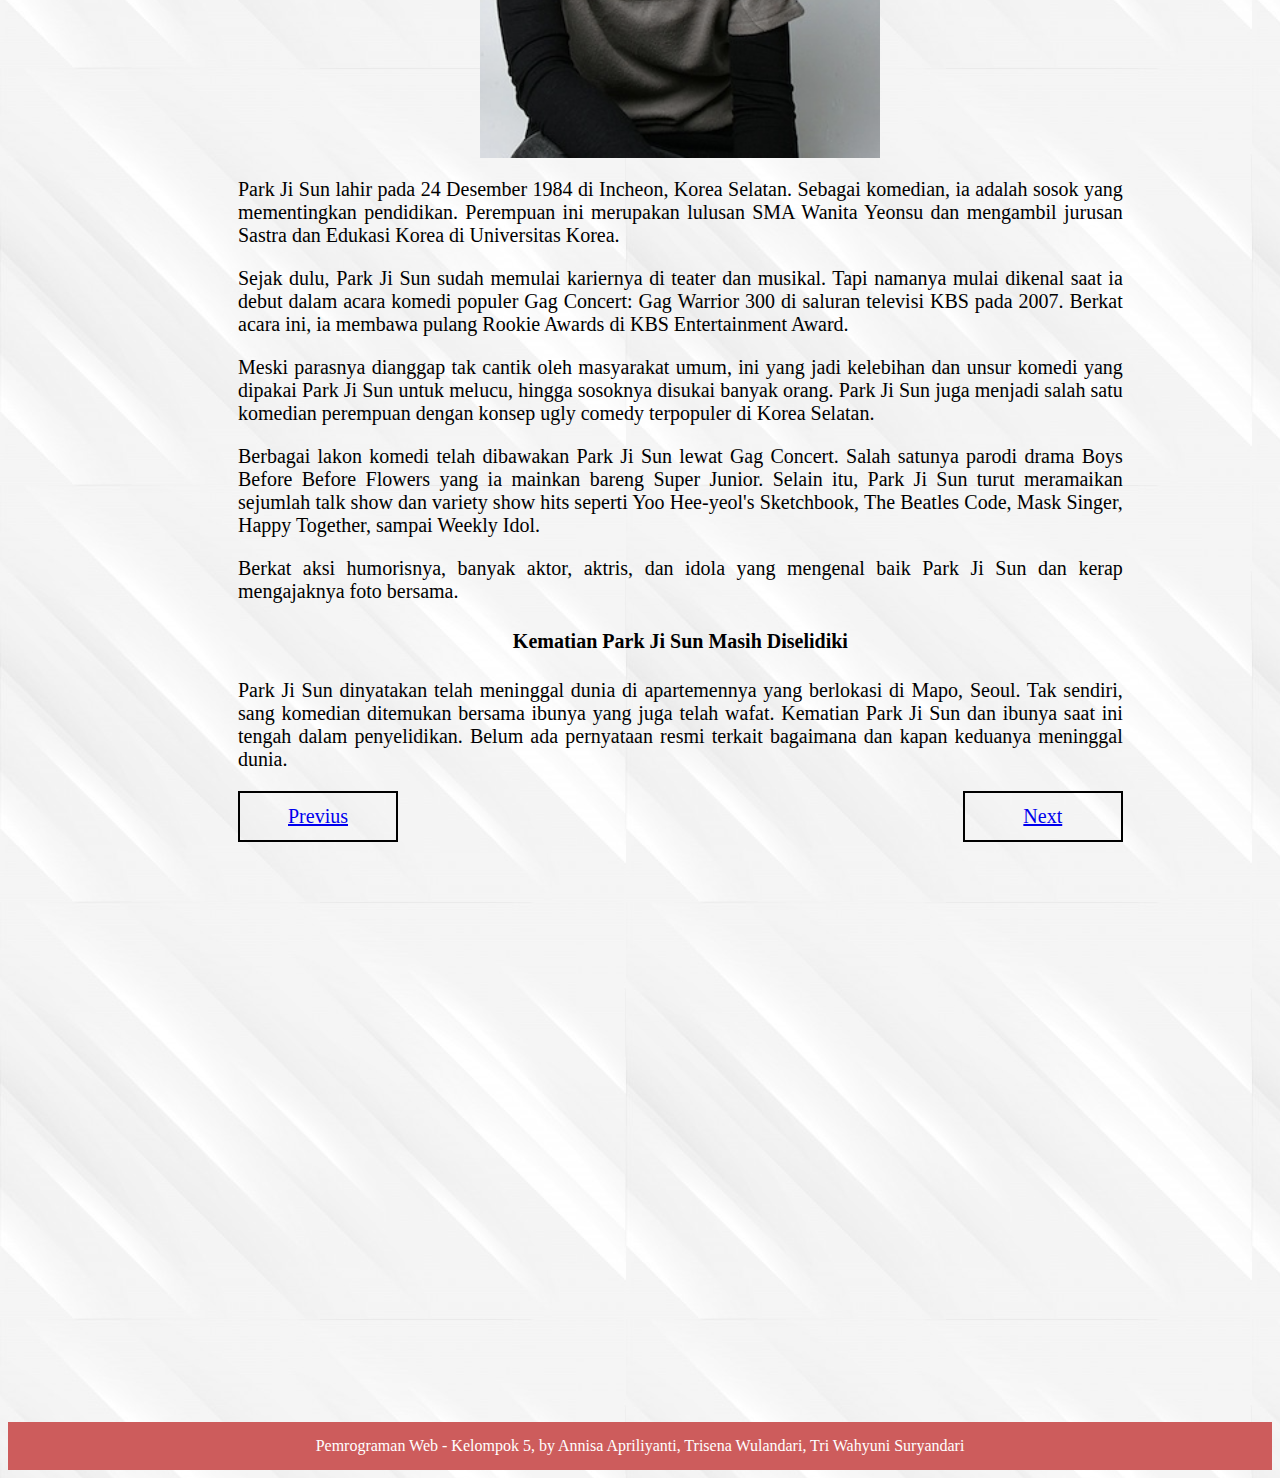
<file: isi9.html>
<html>
<head>
	<title>Profil Park Ji Sun, Komedian yang Meninggal Dunia Bersama Ibunya </title>
	<link rel="stylesheet" type="text/css"
	media="all" href="style.css">
</head>
<body>
		<div id="judul">
		<h2> Kumparan K- Pop </h2></div>
	<div id="layout">
	</div>
		<div id="menu">
			<ul>
				<li><a href="index.html">Beranda</a></li>
			</ul>
		</div>
	</div>

		<div id="daftarartikel">
		<div class="content">
		<ul>
			<a href="isi1.html">1. Review Drama Korea Start Up </a> 
			<a href="isi2.html">2. Film Korea Voice Of Silence</a> 
			<a href="isi3.html">3. Minho SHINee Resmi Selesai Wajib Militer</a> 
			<a href="isi4.html">4. Rekomendasi Drama Korea Inspiratif yang Bikin Semangat </a>
			<a href="isi5.html">5. 5 Fakta Menarik soal Drama Korea True Beauty</a> 
			<a href="isi6.html">6. Selain Break the Silence, Ini Film Dokumenter Lain tentang Perjalanan Karier BTS</a> 
			<a href="isi7.html">7. BTS Rilis Album BE dan Video Klip Life Goes On</a> 
			<a href="isi8.html">8. 5 Drama Korea Horor dan Thriller Terbaru</a> 
			<a href="isi9.html">9. Profil Park Ji Sun, Komedian yang Meninggal Dunia Bersama Ibunya</a> 
			<a href="isi10.html">10. Selain True Beauty, Ini Drama korea Adaptasi Webtoon yang Wajib Kamu Tonton</a> 
		</ul>
		</div>
		</div>
		<div id="isi"> 
			<div class="isipostingg">

				<h3>Profil Park Ji Sun, Komedian yang Meninggal Dunia Bersama Ibunya</h3>

				<p class="Penulis"> <em>Konten ini diproduksi oleh <a href="indexm.html">kumparan K-Pop </a>
					
				2 November 2020 16:53 </em> </p>

				<!--menampilkan gambar-->
				<img src="cover9.jpeg" class="gambarposting1" style="width:650px;height:400px;">
				<p align="justify">Kabar duka datang dari komedian asal Korea Selatan, Park Ji Sun. Pada Senin (2/11) ia ditemukan telah meninggal dunia bersama ibunya, di apartemen miliknya yang berlokasi di Seoul.
				Kabar ini menjadi sorotan karena Park Ji Sun cukup dikenal sebagai komedian yang sering membawakan acara dan tampil di sketsa komedi. 
				
				<h4>Profil Park Ji Sun </h4>
				<img src="Park Ji Sun.jpg" class="gambarposting1" style="width:400px;height:500px;">
				<p align="justify">Park Ji Sun lahir pada 24 Desember 1984 di Incheon, Korea Selatan. Sebagai komedian, ia adalah sosok yang mementingkan pendidikan.
				Perempuan ini merupakan lulusan SMA Wanita Yeonsu dan mengambil jurusan Sastra dan Edukasi Korea di Universitas Korea.
				
				<p align="justify">Sejak dulu, Park Ji Sun sudah memulai kariernya di teater dan musikal. Tapi namanya mulai dikenal saat ia debut dalam acara komedi populer Gag Concert: Gag Warrior 300 di saluran televisi KBS pada 2007.
				Berkat acara ini, ia membawa pulang Rookie Awards di KBS Entertainment Award. </p>

				<p align="justify">Meski parasnya dianggap tak cantik oleh masyarakat umum, ini yang jadi kelebihan dan unsur komedi yang dipakai Park Ji Sun untuk melucu, hingga sosoknya disukai banyak orang. Park Ji Sun juga menjadi salah satu komedian perempuan dengan konsep ugly comedy terpopuler di Korea Selatan.
				
				<p align="justify">Berbagai lakon komedi telah dibawakan Park Ji Sun lewat Gag Concert. Salah satunya parodi drama Boys Before Before Flowers yang ia mainkan bareng Super Junior. Selain itu, Park Ji Sun turut meramaikan sejumlah talk show dan variety show hits seperti Yoo Hee-yeol's Sketchbook, The Beatles Code, Mask Singer, Happy Together, sampai Weekly Idol.  </p>
				<p align="justify">Berkat aksi humorisnya, banyak aktor, aktris, dan idola yang mengenal baik Park Ji Sun dan kerap mengajaknya foto bersama. 
				
				<h4>Kematian Park Ji Sun Masih Diselidiki </h4>
				
				<p align="justify">Park Ji Sun dinyatakan telah meninggal dunia di apartemennya yang berlokasi di Mapo, Seoul. Tak sendiri, sang komedian ditemukan bersama ibunya yang juga telah wafat. Kematian Park Ji Sun dan ibunya saat ini tengah dalam penyelidikan. Belum ada pernyataan resmi terkait bagaimana dan kapan keduanya meninggal dunia.
		    </div>
		</p>
		<div class="button1"><a href="isi8.html"> Previus </a></div>
		<div id="button2"><a href="isi10.html">Next </a></div>

	</div>
	</div>
					<div id="footer"> Pemrograman Web - Kelompok 5, by Annisa Apriliyanti, Trisena Wulandari, Tri Wahyuni Suryandari </div>

				
</div>
</div>
</body>
</html>
</file>
<file: style.css>
#layout {
	background-image    : url(head.jpg);
	padding             : 62px;
  margin-bottom: 5;
}
#judul h2{
	text-align          : center;
	font-family         : century gothic;
 	padding             : 5px;
  color               : white;
  background-color    : #CD5C5C;
   margin-bottom: 5;
   font-size: 40px;
}
body {
	font-family         : century gothic;
	background-image: url(putihbg.jpg); 

}
#menu {
  background-color    : #CD5C5C;
  position            : relative;
  width			         	: 100%;
	height			      	: 50px;
	
}
#menu ul {
  display             : inline;
  list-style-type     : none;
  margin-right        : 20px;
}

#menu ul li {
	float               : right;
}
#menu ul li a {
	float 			      	: right;
	color 			      	: #fff;
	padding 	      		: 12px 40px;
	text-decoration    	: none;
	border-left 	    	: 1px solid #d3d3d3;
	border-right 	    	: 1px solid #d3d3d3;
	text-shadow 		    : 0 -1px 1px rgba(0, 0, 0, 0.6);
}
#menu a {
  font-size           : 20px;
  font-weight         : 300;
  text-decoration     : none;
  color               : white;
}

#menu ul li a:hover {
	color 		      		: white;
	background 	    		: #F08080;
}
/* Style the side navigation */
#daftarartikel {
  height              : 100%;
  width               : 200px;
  background-color    : #CD5C5C;
  top                 : 115;
  left                : 8;
  overflow-x          : hidden;
}

#daftarartikel ul {
	float               : right;
}
#daftarartikel ul a {
	float 			      	: right;
	color 		      		: #fff;
	padding 	      		: 12px  40px;
	text-decoration   	: none;
	text-shadow 	    	: 0 -1px 1px rgba(0, 0, 0, 0.6);
}

/* Change color on hover */
#daftarartikel a:hover {
  color               : black;
}

/* Style the content */
.content {
  margin-left         : 100px;
  padding-left        : 20px;
 	padding             : 12px;
}

#isi {
	text-align          : center;
	position            : relative;
	top                 : -580;
	right               : -230;
	height              : 300px;
  width               : 70%;
  font-size: 20px;
}

.isiposting h3 {
  font-size: 35px;
  font-family: Cambria;
  font-style: bold;

}

.isiposting h4{
   font-size: 30px;
  font-family: Cambria;
  font-style: bold;
}


#kami a{
  text-decoration    : none;
}

#kami {
 display              : flex;
 justify-content      : space-around;
 flex-wrap            : wrap;
 margin-left          : 200px;
 margin-right         : 50px;
 margin-top           : -580px;

}

.biodata{
 background-color     : rgba(255,255,255, .4);
 padding              : 15px;
 margin-top           : 50px;
 width                : 25%;
 display              : flex;
 flex-direction       : column;
 color                : #808080;
 transition           : .5s;

}

.biodata h2{
	font-family         : century gothic;
  text-align          : center;
  flex                : 2;
  color               : black;
}

.biodata img{
  flex                : 1;
}

.fotobiodata{
  width               : 100%;
  max-height          : 300px;
  object-position     : center;
}


.biodata:hover{
  box-shadow          : 0 4px 6px 0 #696969;
  color               : #363636;
  background-color    : #CD5C5C;
  transform           : scale(.9);
}

.button1 {
  transition-duration: 0.5s
  font-size: 20px;
    color: black ;
     border: 2px solid ;
     padding: 12px 28px;
     width: 100px;
     float: left;
}

.button1:hover {
  background-color: #CD5C5C;

}
#button2 {
  transition-duration: 0.5s
  font-size: 20px;
    color: black ;
     border: 2px solid ;
     padding: 12px 28px;
     width: 100px;
     float: right;
}

#button2:hover {
  background-color: #CD5C5C;


}

#footer {
  clear: both;
  position: relative;
  padding             : 15px;
  color               : white;
  background-color    : #CD5C5C;
  text-align          : center;
display: block;
margin-top: auto;
}
</file>
